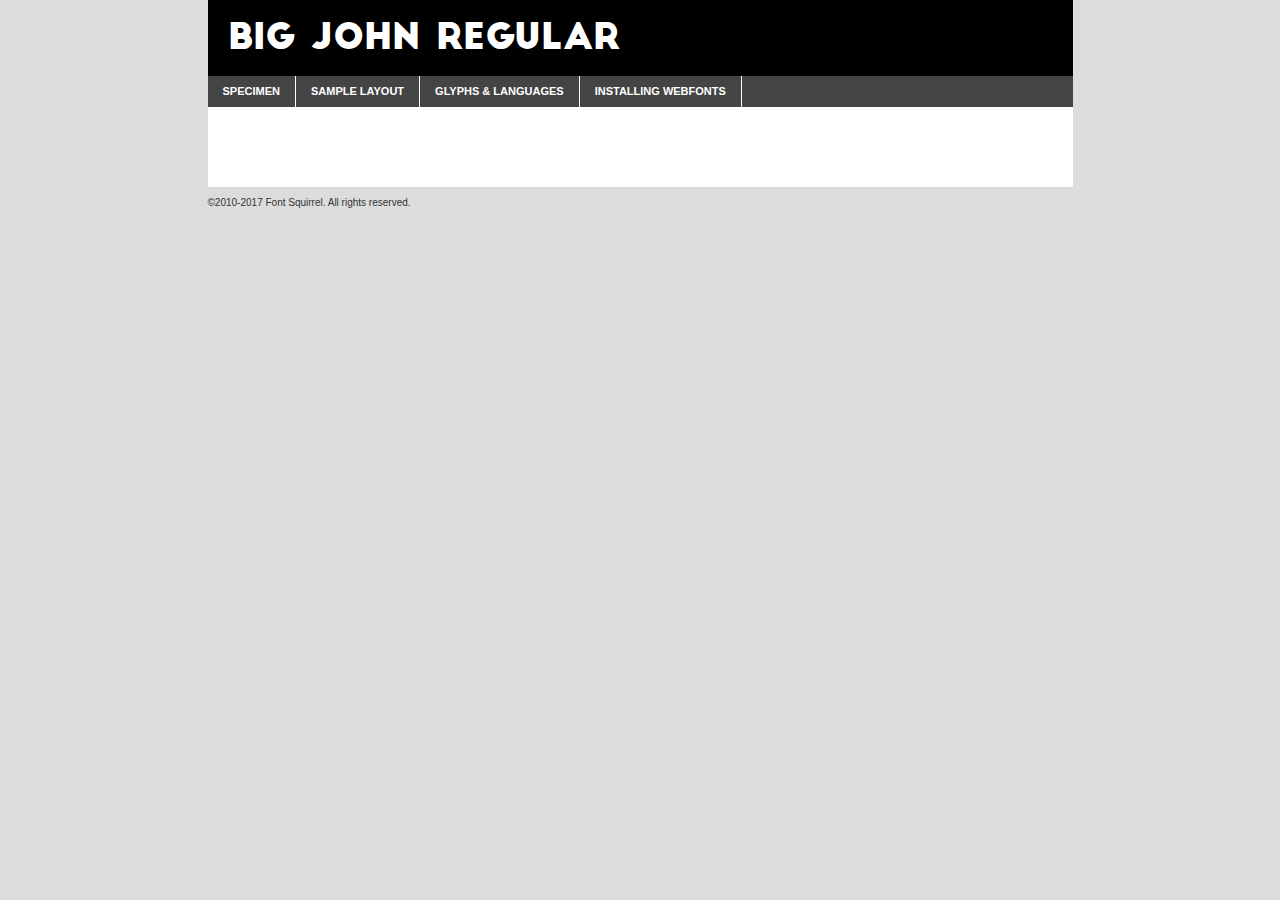
<file: big_john-demo.html>
<!DOCTYPE html PUBLIC "-//W3C//DTD XHTML 1.0 Transitional//EN"
	"http://www.w3.org/TR/xhtml1/DTD/xhtml1-transitional.dtd">

<html xmlns="http://www.w3.org/1999/xhtml" xml:lang="en" lang="en">
<head>
	<meta http-equiv="Content-Type" content="text/html; charset=utf-8" />
	<script src="http://ajax.googleapis.com/ajax/libs/jquery/1.7.2/jquery.min.js" type="text/javascript" charset="utf-8"></script>
	<script type="text/javascript">
	(function($){$.fn.easyTabs=function(option){var param=jQuery.extend({fadeSpeed:"fast",defaultContent:1,activeClass:'active'},option);$(this).each(function(){var thisId="#"+this.id;if(param.defaultContent==''){param.defaultContent=1;}
	if(typeof param.defaultContent=="number")
	{var defaultTab=$(thisId+" .tabs li:eq("+(param.defaultContent-1)+") a").attr('href').substr(1);}else{var defaultTab=param.defaultContent;}
	$(thisId+" .tabs li a").each(function(){var tabToHide=$(this).attr('href').substr(1);$("#"+tabToHide).addClass('easytabs-tab-content');});hideAll();changeContent(defaultTab);function hideAll(){$(thisId+" .easytabs-tab-content").hide();}
	function changeContent(tabId){hideAll();$(thisId+" .tabs li").removeClass(param.activeClass);$(thisId+" .tabs li a[href=#"+tabId+"]").closest('li').addClass(param.activeClass);if(param.fadeSpeed!="none")
	{$(thisId+" #"+tabId).fadeIn(param.fadeSpeed);}else{$(thisId+" #"+tabId).show();}}
	$(thisId+" .tabs li").click(function(){var tabId=$(this).find('a').attr('href').substr(1);changeContent(tabId);return false;});});}})(jQuery);
	</script>
	<link rel="stylesheet" href="specimen_files/specimen_stylesheet.css" type="text/css" charset="utf-8" />
	<link rel="stylesheet" href="stylesheet.css" type="text/css" charset="utf-8" />

	<style type="text/css">
					body{
				font-family: 'big_johnregular';
							}
		</style>

	<title>Big John Regular Specimen</title>
	
	
	<script type="text/javascript" charset="utf-8">
		$(document).ready(function() {
			$('#container').easyTabs({defaultContent:1});
		});
	</script>
</head>

<body>
<div id="container">
	<div id="header">
		Big John Regular	</div>
	<ul class="tabs">
		<li><a href="#specimen">Specimen</a></li>
		<li><a href="#layout">Sample Layout</a></li>
				<li><a href="#glyphs">Glyphs &amp; Languages</a></li>
		<li><a href="#installing">Installing Webfonts</a></li>
		
	</ul>
	
	<div id="main_content">

		
			<div id="specimen">
		
				<div class="section">
					<div class="grid12 firstcol">
						<div class="huge">AaBb</div>
					</div>
				</div>
		
				<div class="section">
					<div class="glyph_range">A&#x200B;B&#x200b;C&#x200b;D&#x200b;E&#x200b;F&#x200b;G&#x200b;H&#x200b;I&#x200b;J&#x200b;K&#x200b;L&#x200b;M&#x200b;N&#x200b;O&#x200b;P&#x200b;Q&#x200b;R&#x200b;S&#x200b;T&#x200b;U&#x200b;V&#x200b;W&#x200b;X&#x200b;Y&#x200b;Z&#x200b;a&#x200b;b&#x200b;c&#x200b;d&#x200b;e&#x200b;f&#x200b;g&#x200b;h&#x200b;i&#x200b;j&#x200b;k&#x200b;l&#x200b;m&#x200b;n&#x200b;o&#x200b;p&#x200b;q&#x200b;r&#x200b;s&#x200b;t&#x200b;u&#x200b;v&#x200b;w&#x200b;x&#x200b;y&#x200b;z&#x200b;1&#x200b;2&#x200b;3&#x200b;4&#x200b;5&#x200b;6&#x200b;7&#x200b;8&#x200b;9&#x200b;0&#x200b;&amp;&#x200b;.&#x200b;,&#x200b;?&#x200b;!&#x200b;&#64;&#x200b;(&#x200b;)&#x200b;#&#x200b;$&#x200b;%&#x200b;*&#x200b;+&#x200b;-&#x200b;=&#x200b;:&#x200b;;</div>
				</div>
				<div class="section">
					<div class="grid12 firstcol">
						<table class="sample_table">
							<tr><td>10</td><td class="size10">abcdefghijklmnopqrstuvwxyzABCDEFGHIJKLMNOPQRSTUVWXYZ0123456789abcdefghijklmnopqrstuvwxyzABCDEFGHIJKLMNOPQRSTUVWXYZ0123456789abcdefghijklmnopqrstuvwxyzABCDEFGHIJKLMNOPQRSTUVWXYZ</td></tr>
							<tr><td>11</td><td class="size11">abcdefghijklmnopqrstuvwxyzABCDEFGHIJKLMNOPQRSTUVWXYZ0123456789abcdefghijklmnopqrstuvwxyzABCDEFGHIJKLMNOPQRSTUVWXYZ0123456789abcdefghijklmnopqrstuvwxyzABCDEFGHIJKLMNOPQRSTUVWXYZ</td></tr>
							<tr><td>12</td><td class="size12">abcdefghijklmnopqrstuvwxyzABCDEFGHIJKLMNOPQRSTUVWXYZ0123456789abcdefghijklmnopqrstuvwxyzABCDEFGHIJKLMNOPQRSTUVWXYZ0123456789abcdefghijklmnopqrstuvwxyzABCDEFGHIJKLMNOPQRSTUVWXYZ</td></tr>
							<tr><td>13</td><td class="size13">abcdefghijklmnopqrstuvwxyzABCDEFGHIJKLMNOPQRSTUVWXYZ0123456789abcdefghijklmnopqrstuvwxyzABCDEFGHIJKLMNOPQRSTUVWXYZ0123456789abcdefghijklmnopqrstuvwxyzABCDEFGHIJKLMNOPQRSTUVWXYZ</td></tr>
							<tr><td>14</td><td class="size14">abcdefghijklmnopqrstuvwxyzABCDEFGHIJKLMNOPQRSTUVWXYZ0123456789abcdefghijklmnopqrstuvwxyzABCDEFGHIJKLMNOPQRSTUVWXYZ0123456789abcdefghijklmnopqrstuvwxyzABCDEFGHIJKLMNOPQRSTUVWXYZ</td></tr>
							<tr><td>16</td><td class="size16">abcdefghijklmnopqrstuvwxyzABCDEFGHIJKLMNOPQRSTUVWXYZ0123456789abcdefghijklmnopqrstuvwxyzABCDEFGHIJKLMNOPQRSTUVWXYZ</td></tr>
							<tr><td>18</td><td class="size18">abcdefghijklmnopqrstuvwxyzABCDEFGHIJKLMNOPQRSTUVWXYZ0123456789abcdefghijklmnopqrstuvwxyzABCDEFGHIJKLMNOPQRSTUVWXYZ</td></tr>
							<tr><td>20</td><td class="size20">abcdefghijklmnopqrstuvwxyzABCDEFGHIJKLMNOPQRSTUVWXYZ0123456789abcdefghijklmnopqrstuvwxyzABCDEFGHIJKLMNOPQRSTUVWXYZ</td></tr>
							<tr><td>24</td><td class="size24">abcdefghijklmnopqrstuvwxyzABCDEFGHIJKLMNOPQRSTUVWXYZ0123456789abcdefghijklmnopqrstuvwxyzABCDEFGHIJKLMNOPQRSTUVWXYZ</td></tr>
							<tr><td>30</td><td class="size30">abcdefghijklmnopqrstuvwxyzABCDEFGHIJKLMNOPQRSTUVWXYZ0123456789abcdefghijklmnopqrstuvwxyzABCDEFGHIJKLMNOPQRSTUVWXYZ</td></tr>
							<tr><td>36</td><td class="size36">abcdefghijklmnopqrstuvwxyzABCDEFGHIJKLMNOPQRSTUVWXYZ0123456789abcdefghijklmnopqrstuvwxyzABCDEFGHIJKLMNOPQRSTUVWXYZ</td></tr>
							<tr><td>48</td><td class="size48">abcdefghijklmnopqrstuvwxyzABCDEFGHIJKLMNOPQRSTUVWXYZ0123456789abcdefghijklmnopqrstuvwxyzABCDEFGHIJKLMNOPQRSTUVWXYZ</td></tr>
							<tr><td>60</td><td class="size60">abcdefghijklmnopqrstuvwxyzABCDEFGHIJKLMNOPQRSTUVWXYZ0123456789abcdefghijklmnopqrstuvwxyzABCDEFGHIJKLMNOPQRSTUVWXYZ</td></tr>
							<tr><td>72</td><td class="size72">abcdefghijklmnopqrstuvwxyzABCDEFGHIJKLMNOPQRSTUVWXYZ0123456789abcdefghijklmnopqrstuvwxyzABCDEFGHIJKLMNOPQRSTUVWXYZ</td></tr>
							<tr><td>90</td><td class="size90">abcdefghijklmnopqrstuvwxyzABCDEFGHIJKLMNOPQRSTUVWXYZ0123456789abcdefghijklmnopqrstuvwxyzABCDEFGHIJKLMNOPQRSTUVWXYZ</td></tr>
						</table>
				
					</div>
			
				</div>
		
		
		
								<div class="section" id="bodycomparison">


										<div id="xheight">
				<div class="fontbody">&#x25FC;&#x25FC;&#x25FC;&#x25FC;&#x25FC;&#x25FC;&#x25FC;&#x25FC;&#x25FC;&#x25FC;&#x25FC;&#x25FC;&#x25FC;&#x25FC;&#x25FC;&#x25FC;&#x25FC;&#x25FC;&#x25FC;&#x25FC;&#x25FC;&#x25FC;&#x25FC;&#x25FC;&#x25FC;&#x25FC;&#x25FC;&#x25FC;&#x25FC;&#x25FC;&#x25FC;&#x25FC;&#x25FC;&#x25FC;&#x25FC;&#x25FC;&#x25FC;&#x25FC;&#x25FC;&#x25FC;&#x25FC;&#x25FC;&#x25FC;&#x25FC;&#x25FC;&#x25FC;&#x25FC;&#x25FC;&#x25FC;&#x25FC;&#x25FC;&#x25FC;&#x25FC;&#x25FC;&#x25FC;&#x25FC;&#x25FC;&#x25FC;&#x25FC;&#x25FC;&#x25FC;&#x25FC;&#x25FC;&#x25FC;&#x25FC;&#x25FC;&#x25FC;&#x25FC;&#x25FC;&#x25FC;&#x25FC;&#x25FC;&#x25FC;&#x25FC;&#x25FC;&#x25FC;&#x25FC;&#x25FC;&#x25FC;&#x25FC;&#x25FC;&#x25FC;&#x25FC;&#x25FC;&#x25FC;&#x25FC;&#x25FC;&#x25FC;&#x25FC;&#x25FC;&#x25FC;&#x25FC;&#x25FC;&#x25FC;&#x25FC;&#x25FC;&#x25FC;&#x25FC;&#x25FC;body</div><div class="arialbody">body</div><div class="verdanabody">body</div><div class="georgiabody">body</div></div>
										<div class="fontbody" style="z-index:1">
											body<span>Big John Regular</span>
										</div>
										<div class="arialbody" style="z-index:1">
											body<span>Arial</span>
										</div>
										<div class="verdanabody" style="z-index:1">
											body<span>Verdana</span>
										</div>
										<div class="georgiabody" style="z-index:1">
											body<span>Georgia</span>
										</div>



								</div>
		
		
				<div class="section psample psample_row1" id="">
					
					<div class="grid2 firstcol">
						<p class="size10"><span>10.</span>Aenean lacinia bibendum nulla sed consectetur. Fusce dapibus, tellus ac cursus commodo, tortor mauris condimentum nibh, ut fermentum massa justo sit amet risus. Nullam id dolor id nibh ultricies vehicula ut id elit. Cum sociis natoque penatibus et magnis dis parturient montes, nascetur ridiculus mus. Nulla vitae elit libero, a pharetra augue.</p>
			
					</div>
					<div class="grid3">
						<p class="size11"><span>11.</span>Aenean lacinia bibendum nulla sed consectetur. Fusce dapibus, tellus ac cursus commodo, tortor mauris condimentum nibh, ut fermentum massa justo sit amet risus. Nullam id dolor id nibh ultricies vehicula ut id elit. Cum sociis natoque penatibus et magnis dis parturient montes, nascetur ridiculus mus. Nulla vitae elit libero, a pharetra augue.</p>
			
					</div>
					<div class="grid3">
						<p class="size12"><span>12.</span>Aenean lacinia bibendum nulla sed consectetur. Fusce dapibus, tellus ac cursus commodo, tortor mauris condimentum nibh, ut fermentum massa justo sit amet risus. Nullam id dolor id nibh ultricies vehicula ut id elit. Cum sociis natoque penatibus et magnis dis parturient montes, nascetur ridiculus mus. Nulla vitae elit libero, a pharetra augue.</p>
			
					</div>
					<div class="grid4">
						<p class="size13"><span>13.</span>Aenean lacinia bibendum nulla sed consectetur. Fusce dapibus, tellus ac cursus commodo, tortor mauris condimentum nibh, ut fermentum massa justo sit amet risus. Nullam id dolor id nibh ultricies vehicula ut id elit. Cum sociis natoque penatibus et magnis dis parturient montes, nascetur ridiculus mus. Nulla vitae elit libero, a pharetra augue.</p>
			
					</div>
					<div class="white_blend"></div>
					
				</div>
				<div class="section psample psample_row2" id="">
					<div class="grid3 firstcol">
						<p class="size14"><span>14.</span>Aenean lacinia bibendum nulla sed consectetur. Fusce dapibus, tellus ac cursus commodo, tortor mauris condimentum nibh, ut fermentum massa justo sit amet risus. Nullam id dolor id nibh ultricies vehicula ut id elit. Cum sociis natoque penatibus et magnis dis parturient montes, nascetur ridiculus mus. Nulla vitae elit libero, a pharetra augue.</p>
			
					</div>
					<div class="grid4">
						<p class="size16"><span>16.</span>Aenean lacinia bibendum nulla sed consectetur. Fusce dapibus, tellus ac cursus commodo, tortor mauris condimentum nibh, ut fermentum massa justo sit amet risus. Nullam id dolor id nibh ultricies vehicula ut id elit. Cum sociis natoque penatibus et magnis dis parturient montes, nascetur ridiculus mus. Nulla vitae elit libero, a pharetra augue.</p>
			
					</div>
					<div class="grid5">
						<p class="size18"><span>18.</span>Aenean lacinia bibendum nulla sed consectetur. Fusce dapibus, tellus ac cursus commodo, tortor mauris condimentum nibh, ut fermentum massa justo sit amet risus. Nullam id dolor id nibh ultricies vehicula ut id elit. Cum sociis natoque penatibus et magnis dis parturient montes, nascetur ridiculus mus. Nulla vitae elit libero, a pharetra augue.</p>
			
					</div>

					<div class="white_blend"></div>

				</div>
				
				<div class="section psample psample_row3" id="">
					<div class="grid5 firstcol">
						<p class="size20"><span>20.</span>Aenean lacinia bibendum nulla sed consectetur. Fusce dapibus, tellus ac cursus commodo, tortor mauris condimentum nibh, ut fermentum massa justo sit amet risus. Nullam id dolor id nibh ultricies vehicula ut id elit. Cum sociis natoque penatibus et magnis dis parturient montes, nascetur ridiculus mus. Nulla vitae elit libero, a pharetra augue.</p>
					</div>
					<div class="grid7">
						<p class="size24"><span>24.</span>Aenean lacinia bibendum nulla sed consectetur. Fusce dapibus, tellus ac cursus commodo, tortor mauris condimentum nibh, ut fermentum massa justo sit amet risus. Nullam id dolor id nibh ultricies vehicula ut id elit. Cum sociis natoque penatibus et magnis dis parturient montes, nascetur ridiculus mus. Nulla vitae elit libero, a pharetra augue.</p>
					</div>
					
					<div class="white_blend"></div>
					
				</div>
				
				<div class="section psample psample_row4" id="">
					<div class="grid12 firstcol">
						<p class="size30"><span>30.</span>Aenean lacinia bibendum nulla sed consectetur. Fusce dapibus, tellus ac cursus commodo, tortor mauris condimentum nibh, ut fermentum massa justo sit amet risus. Nullam id dolor id nibh ultricies vehicula ut id elit. Cum sociis natoque penatibus et magnis dis parturient montes, nascetur ridiculus mus. Nulla vitae elit libero, a pharetra augue.</p>
					</div>
					<div class="white_blend"></div>
					
				</div>
				
				
				
				<div class="section psample psample_row1 fullreverse">
					<div class="grid2 firstcol">
						<p class="size10"><span>10.</span>Aenean lacinia bibendum nulla sed consectetur. Fusce dapibus, tellus ac cursus commodo, tortor mauris condimentum nibh, ut fermentum massa justo sit amet risus. Nullam id dolor id nibh ultricies vehicula ut id elit. Cum sociis natoque penatibus et magnis dis parturient montes, nascetur ridiculus mus. Nulla vitae elit libero, a pharetra augue.</p>
			
					</div>
					<div class="grid3">
						<p class="size11"><span>11.</span>Aenean lacinia bibendum nulla sed consectetur. Fusce dapibus, tellus ac cursus commodo, tortor mauris condimentum nibh, ut fermentum massa justo sit amet risus. Nullam id dolor id nibh ultricies vehicula ut id elit. Cum sociis natoque penatibus et magnis dis parturient montes, nascetur ridiculus mus. Nulla vitae elit libero, a pharetra augue.</p>
			
					</div>
					<div class="grid3">
						<p class="size12"><span>12.</span>Aenean lacinia bibendum nulla sed consectetur. Fusce dapibus, tellus ac cursus commodo, tortor mauris condimentum nibh, ut fermentum massa justo sit amet risus. Nullam id dolor id nibh ultricies vehicula ut id elit. Cum sociis natoque penatibus et magnis dis parturient montes, nascetur ridiculus mus. Nulla vitae elit libero, a pharetra augue.</p>
			
					</div>
					<div class="grid4">
						<p class="size13"><span>13.</span>Aenean lacinia bibendum nulla sed consectetur. Fusce dapibus, tellus ac cursus commodo, tortor mauris condimentum nibh, ut fermentum massa justo sit amet risus. Nullam id dolor id nibh ultricies vehicula ut id elit. Cum sociis natoque penatibus et magnis dis parturient montes, nascetur ridiculus mus. Nulla vitae elit libero, a pharetra augue.</p>
			
					</div>
					<div class="black_blend"></div>
					
				</div>
				
				<div class="section psample psample_row2 fullreverse">
					<div class="grid3 firstcol">
						<p class="size14"><span>14.</span>Aenean lacinia bibendum nulla sed consectetur. Fusce dapibus, tellus ac cursus commodo, tortor mauris condimentum nibh, ut fermentum massa justo sit amet risus. Nullam id dolor id nibh ultricies vehicula ut id elit. Cum sociis natoque penatibus et magnis dis parturient montes, nascetur ridiculus mus. Nulla vitae elit libero, a pharetra augue.</p>
			
					</div>
					<div class="grid4">
						<p class="size16"><span>16.</span>Aenean lacinia bibendum nulla sed consectetur. Fusce dapibus, tellus ac cursus commodo, tortor mauris condimentum nibh, ut fermentum massa justo sit amet risus. Nullam id dolor id nibh ultricies vehicula ut id elit. Cum sociis natoque penatibus et magnis dis parturient montes, nascetur ridiculus mus. Nulla vitae elit libero, a pharetra augue.</p>
			
					</div>
					<div class="grid5">
						<p class="size18"><span>18.</span>Aenean lacinia bibendum nulla sed consectetur. Fusce dapibus, tellus ac cursus commodo, tortor mauris condimentum nibh, ut fermentum massa justo sit amet risus. Nullam id dolor id nibh ultricies vehicula ut id elit. Cum sociis natoque penatibus et magnis dis parturient montes, nascetur ridiculus mus. Nulla vitae elit libero, a pharetra augue.</p>
			
					</div>
					<div class="black_blend"></div>

				</div>
				
				<div class="section psample fullreverse psample_row3" id="">
					<div class="grid5 firstcol">
						<p class="size20"><span>20.</span>Aenean lacinia bibendum nulla sed consectetur. Fusce dapibus, tellus ac cursus commodo, tortor mauris condimentum nibh, ut fermentum massa justo sit amet risus. Nullam id dolor id nibh ultricies vehicula ut id elit. Cum sociis natoque penatibus et magnis dis parturient montes, nascetur ridiculus mus. Nulla vitae elit libero, a pharetra augue.</p>
					</div>
					<div class="grid7">
						<p class="size24"><span>24.</span>Aenean lacinia bibendum nulla sed consectetur. Fusce dapibus, tellus ac cursus commodo, tortor mauris condimentum nibh, ut fermentum massa justo sit amet risus. Nullam id dolor id nibh ultricies vehicula ut id elit. Cum sociis natoque penatibus et magnis dis parturient montes, nascetur ridiculus mus. Nulla vitae elit libero, a pharetra augue.</p>
					</div>
					
					<div class="black_blend"></div>
					
				</div>
				
				<div class="section psample fullreverse psample_row4" id="" style="border-bottom: 20px #000 solid;">
					<div class="grid12 firstcol">
						<p class="size30"><span>30.</span>Aenean lacinia bibendum nulla sed consectetur. Fusce dapibus, tellus ac cursus commodo, tortor mauris condimentum nibh, ut fermentum massa justo sit amet risus. Nullam id dolor id nibh ultricies vehicula ut id elit. Cum sociis natoque penatibus et magnis dis parturient montes, nascetur ridiculus mus. Nulla vitae elit libero, a pharetra augue.</p>
					</div>
					<div class="black_blend"></div>
					
				</div>
				
				
				
				
			</div>
			
			<div id="layout">
				
				<div class="section">
					
					<div class="grid12 firstcol">
						<h1>Lorem Ipsum Dolor</h1>
						<h2>Etiam porta sem malesuada magna mollis euismod</h2>
						
						<p class="byline">By <a href="#link">Aenean Lacinia</a></p>
					</div>
				</div>
				<div class="section">
					<div class="grid8 firstcol">
						<p class="large">Donec sed odio dui. Morbi leo risus, porta ac consectetur ac, vestibulum at eros. Fusce dapibus, tellus ac cursus commodo, tortor mauris condimentum nibh, ut fermentum massa justo sit amet risus. </p>

						
						<h3>Pellentesque ornare sem</h3>

						<p>Maecenas sed diam eget risus varius blandit sit amet non magna. Maecenas faucibus mollis interdum. Donec ullamcorper nulla non metus auctor fringilla. Nullam id dolor id nibh ultricies vehicula ut id elit. Nullam id dolor id nibh ultricies vehicula ut id elit. </p>

						<p>Aenean eu leo quam. Pellentesque ornare sem lacinia quam venenatis vestibulum. Lorem ipsum dolor sit amet, consectetur adipiscing elit. Cum sociis natoque penatibus et magnis dis parturient montes, nascetur ridiculus mus. </p>

						<p>Nulla vitae elit libero, a pharetra augue. Praesent commodo cursus magna, vel scelerisque nisl consectetur et. Aenean lacinia bibendum nulla sed consectetur. </p>

						<p>Nullam quis risus eget urna mollis ornare vel eu leo. Nullam quis risus eget urna mollis ornare vel eu leo. Maecenas sed diam eget risus varius blandit sit amet non magna. Donec ullamcorper nulla non metus auctor fringilla. </p>

						<h3>Cras mattis consectetur</h3>

						<p>Aenean eu leo quam. Pellentesque ornare sem lacinia quam venenatis vestibulum. Aenean lacinia bibendum nulla sed consectetur. Integer posuere erat a ante venenatis dapibus posuere velit aliquet. Cras mattis consectetur purus sit amet fermentum. </p>

						<p>Nullam id dolor id nibh ultricies vehicula ut id elit. Nullam quis risus eget urna mollis ornare vel eu leo. Cras mattis consectetur purus sit amet fermentum.</p>
					</div>
					
					<div class="grid4 sidebar">
						
						<div class="box reverse">
							<p class="last">Nullam quis risus eget urna mollis ornare vel eu leo. Donec ullamcorper nulla non metus auctor fringilla. Cras mattis consectetur purus sit amet fermentum. Sed posuere consectetur est at lobortis. Lorem ipsum dolor sit amet, consectetur adipiscing elit. </p>
						</div>
						
						<p class="caption">Maecenas sed diam eget risus varius.</p>

						<p>Vestibulum id ligula porta felis euismod semper. Integer posuere erat a ante venenatis dapibus posuere velit aliquet. Vestibulum id ligula porta felis euismod semper. Sed posuere consectetur est at lobortis. Maecenas sed diam eget risus varius blandit sit amet non magna. Fusce dapibus, tellus ac cursus commodo, tortor mauris condimentum nibh, ut fermentum massa justo sit amet risus. </p>

					

						<p>Duis mollis, est non commodo luctus, nisi erat porttitor ligula, eget lacinia odio sem nec elit. Aenean lacinia bibendum nulla sed consectetur. Vivamus sagittis lacus vel augue laoreet rutrum faucibus dolor auctor. Aenean lacinia bibendum nulla sed consectetur. Nullam quis risus eget urna mollis ornare vel eu leo. </p>

						<p>Praesent commodo cursus magna, vel scelerisque nisl consectetur et. Donec ullamcorper nulla non metus auctor fringilla. Maecenas faucibus mollis interdum. Fusce dapibus, tellus ac cursus commodo, tortor mauris condimentum nibh, ut fermentum massa justo sit amet risus. </p>

					</div>
				</div>
				
			</div>


			



		<div id="glyphs">
			<div class="section">
				<div class="grid12 firstcol">
			
				<h1>Language Support</h1>
				<p>The subset of Big John Regular in this kit supports the following languages:<br />
			
					English, Arrernte, Bislama, Cebuano, Fijian, Gilbertese, Hmong, Ibanag, Iloko_ilokano, Interglossa_glosa, Interlingua, Lojban, Norfolk_pitcairnese, Oromo, Rotokas, Seychelles_creole, Shona, Somali, Southern_ndebele, Swahili, Swati_swazi, Tok_pisin, Warlpiri, Xhosa, Zulu, Latinbasic, Demo				</p>
				<h1>Glyph Chart</h1>
				<p>The subset of Big John Regular in this kit includes all the glyphs listed below. Unicode entities are included above each glyph to help you insert individual characters into your layout.</p>
				<div id="glyph_chart">
			
																				 <div><p>&amp;#32;</p>&#32;</div>
																				 <div><p>&amp;#33;</p>&#33;</div>
																				 <div><p>&amp;#36;</p>&#36;</div>
																				 <div><p>&amp;#37;</p>&#37;</div>
																				 <div><p>&amp;#38;</p>&#38;</div>
																				 <div><p>&amp;#40;</p>&#40;</div>
																				 <div><p>&amp;#41;</p>&#41;</div>
																				 <div><p>&amp;#43;</p>&#43;</div>
																				 <div><p>&amp;#44;</p>&#44;</div>
																				 <div><p>&amp;#45;</p>&#45;</div>
																				 <div><p>&amp;#46;</p>&#46;</div>
																				 <div><p>&amp;#47;</p>&#47;</div>
																				 <div><p>&amp;#48;</p>&#48;</div>
																				 <div><p>&amp;#49;</p>&#49;</div>
																				 <div><p>&amp;#50;</p>&#50;</div>
																				 <div><p>&amp;#51;</p>&#51;</div>
																				 <div><p>&amp;#52;</p>&#52;</div>
																				 <div><p>&amp;#53;</p>&#53;</div>
																				 <div><p>&amp;#54;</p>&#54;</div>
																				 <div><p>&amp;#55;</p>&#55;</div>
																				 <div><p>&amp;#56;</p>&#56;</div>
																				 <div><p>&amp;#57;</p>&#57;</div>
																				 <div><p>&amp;#58;</p>&#58;</div>
																				 <div><p>&amp;#59;</p>&#59;</div>
																				 <div><p>&amp;#61;</p>&#61;</div>
																				 <div><p>&amp;#63;</p>&#63;</div>
																				 <div><p>&amp;#65;</p>&#65;</div>
																				 <div><p>&amp;#66;</p>&#66;</div>
																				 <div><p>&amp;#67;</p>&#67;</div>
																				 <div><p>&amp;#68;</p>&#68;</div>
																				 <div><p>&amp;#69;</p>&#69;</div>
																				 <div><p>&amp;#70;</p>&#70;</div>
																				 <div><p>&amp;#71;</p>&#71;</div>
																				 <div><p>&amp;#72;</p>&#72;</div>
																				 <div><p>&amp;#73;</p>&#73;</div>
																				 <div><p>&amp;#74;</p>&#74;</div>
																				 <div><p>&amp;#75;</p>&#75;</div>
																				 <div><p>&amp;#76;</p>&#76;</div>
																				 <div><p>&amp;#77;</p>&#77;</div>
																				 <div><p>&amp;#78;</p>&#78;</div>
																				 <div><p>&amp;#79;</p>&#79;</div>
																				 <div><p>&amp;#80;</p>&#80;</div>
																				 <div><p>&amp;#81;</p>&#81;</div>
																				 <div><p>&amp;#82;</p>&#82;</div>
																				 <div><p>&amp;#83;</p>&#83;</div>
																				 <div><p>&amp;#84;</p>&#84;</div>
																				 <div><p>&amp;#85;</p>&#85;</div>
																				 <div><p>&amp;#86;</p>&#86;</div>
																				 <div><p>&amp;#87;</p>&#87;</div>
																				 <div><p>&amp;#88;</p>&#88;</div>
																				 <div><p>&amp;#89;</p>&#89;</div>
																				 <div><p>&amp;#90;</p>&#90;</div>
																				 <div><p>&amp;#91;</p>&#91;</div>
																				 <div><p>&amp;#92;</p>&#92;</div>
																				 <div><p>&amp;#93;</p>&#93;</div>
																				 <div><p>&amp;#95;</p>&#95;</div>
																				 <div><p>&amp;#97;</p>&#97;</div>
																				 <div><p>&amp;#98;</p>&#98;</div>
																				 <div><p>&amp;#99;</p>&#99;</div>
																				 <div><p>&amp;#100;</p>&#100;</div>
																				 <div><p>&amp;#101;</p>&#101;</div>
																				 <div><p>&amp;#102;</p>&#102;</div>
																				 <div><p>&amp;#103;</p>&#103;</div>
																				 <div><p>&amp;#104;</p>&#104;</div>
																				 <div><p>&amp;#105;</p>&#105;</div>
																				 <div><p>&amp;#106;</p>&#106;</div>
																				 <div><p>&amp;#107;</p>&#107;</div>
																				 <div><p>&amp;#108;</p>&#108;</div>
																				 <div><p>&amp;#109;</p>&#109;</div>
																				 <div><p>&amp;#110;</p>&#110;</div>
																				 <div><p>&amp;#111;</p>&#111;</div>
																				 <div><p>&amp;#112;</p>&#112;</div>
																				 <div><p>&amp;#113;</p>&#113;</div>
																				 <div><p>&amp;#114;</p>&#114;</div>
																				 <div><p>&amp;#115;</p>&#115;</div>
																				 <div><p>&amp;#116;</p>&#116;</div>
																				 <div><p>&amp;#117;</p>&#117;</div>
																				 <div><p>&amp;#118;</p>&#118;</div>
																				 <div><p>&amp;#119;</p>&#119;</div>
																				 <div><p>&amp;#120;</p>&#120;</div>
																				 <div><p>&amp;#121;</p>&#121;</div>
																				 <div><p>&amp;#122;</p>&#122;</div>
																				 <div><p>&amp;#160;</p>&#160;</div>
																				 <div><p>&amp;#161;</p>&#161;</div>
																				 <div><p>&amp;#173;</p>&#173;</div>
																				 <div><p>&amp;#191;</p>&#191;</div>
																				 <div><p>&amp;#8192;</p>&#8192;</div>
																				 <div><p>&amp;#8193;</p>&#8193;</div>
																				 <div><p>&amp;#8194;</p>&#8194;</div>
																				 <div><p>&amp;#8195;</p>&#8195;</div>
																				 <div><p>&amp;#8196;</p>&#8196;</div>
																				 <div><p>&amp;#8197;</p>&#8197;</div>
																				 <div><p>&amp;#8198;</p>&#8198;</div>
																				 <div><p>&amp;#8199;</p>&#8199;</div>
																				 <div><p>&amp;#8200;</p>&#8200;</div>
																				 <div><p>&amp;#8201;</p>&#8201;</div>
																				 <div><p>&amp;#8202;</p>&#8202;</div>
																				 <div><p>&amp;#8208;</p>&#8208;</div>
																				 <div><p>&amp;#8209;</p>&#8209;</div>
																				 <div><p>&amp;#8210;</p>&#8210;</div>
																				 <div><p>&amp;#8211;</p>&#8211;</div>
																				 <div><p>&amp;#8212;</p>&#8212;</div>
																				 <div><p>&amp;#8216;</p>&#8216;</div>
																				 <div><p>&amp;#8217;</p>&#8217;</div>
																				 <div><p>&amp;#8220;</p>&#8220;</div>
																				 <div><p>&amp;#8221;</p>&#8221;</div>
																				 <div><p>&amp;#8239;</p>&#8239;</div>
																				 <div><p>&amp;#8287;</p>&#8287;</div>
																				 <div><p>&amp;#9724;</p>&#9724;</div>
																																																</div>	
				</div>
		
		
			</div>
		</div>
		
		
		<div id="specs">
			
		</div>
	
		<div id="installing">
			<div class="section">
				<div class="grid7 firstcol">
					<h1>Installing Webfonts</h1>
					
					<p>Webfonts are supported by all major browser platforms but not all in the same way. There are currently four different font formats that must be included in order to target all browsers. This includes TTF, WOFF, EOT and SVG.</p>
					
					<h2>1. Upload your webfonts</h2>
					<p>You must upload your webfont kit to your website. They should be in or near the same directory as your CSS files.</p>
					
					<h2>2. Include the webfont stylesheet</h2>
					<p>A special CSS @font-face declaration helps the various browsers select the appropriate font it needs without causing you a bunch of headaches. Learn more about this syntax by reading the <a href="https://www.fontspring.com/blog/further-hardening-of-the-bulletproof-syntax">Fontspring blog post</a> about it. The code for it is as follows:</p>


<code>
@font-face{ 
	font-family: 'MyWebFont';
	src: url('WebFont.eot');
	src: url('WebFont.eot?#iefix') format('embedded-opentype'),
	     url('WebFont.woff') format('woff'),
	     url('WebFont.ttf') format('truetype'),
	     url('WebFont.svg#webfont') format('svg');
}
</code>

	<p>We've already gone ahead and generated the code for you. All you have to do is link to the stylesheet in your HTML, like this:</p>
	<code>&lt;link rel=&quot;stylesheet&quot; href=&quot;stylesheet.css&quot; type=&quot;text/css&quot; charset=&quot;utf-8&quot; /&gt;</code>

					<h2>3. Modify your own stylesheet</h2>
					<p>To take advantage of your new fonts, you must tell your stylesheet to use them. Look at the original @font-face declaration above and find the property called "font-family." The name linked there will be what you use to reference the font. Prepend that webfont name to the font stack in the "font-family" property, inside the selector you want to change. For example:</p>
<code>p { font-family: 'WebFont', Arial, sans-serif; }</code>

<h2>4. Test</h2>
<p>Getting webfonts to work cross-browser <em>can</em> be tricky. Use the information in the sidebar to help you if you find that fonts aren't loading in a particular browser.</p>
				</div>
				
				<div class="grid5 sidebar">
					<div class="box">
						<h2>Troubleshooting<br />Font-Face Problems</h2>
						<p>Having trouble getting your webfonts to load in your new website? Here are some tips to sort out what might be the problem.</p>

						<h3>Fonts not showing in any browser</h3>

						<p>This sounds like you need to work on the plumbing. You either did not upload the fonts to the correct directory, or you did not link the fonts properly in the CSS. If you've confirmed that all this is correct and you still have a problem, take a look at your .htaccess file and see if requests are getting intercepted.</p>

						<h3>Fonts not loading in iPhone or iPad</h3>

						<p>The most common problem here is that you are serving the fonts from an IIS server. IIS refuses to serve files that have unknown MIME types. If that is the case, you must set the MIME type for SVG to "image/svg+xml" in the server settings. Follow these instructions from Microsoft if you need help.</p>

						<h3>Fonts not loading in Firefox</h3>

						<p>The primary reason for this failure? You are still using a version Firefox older than 3.5. So upgrade already! If that isn't it, then you are very likely serving fonts from a different domain. Firefox requires that all font assets be served from the same domain. Lastly it is possible that you need to add WOFF to your list of MIME types (if you are serving via IIS.)</p>

						<h3>Fonts not loading in IE</h3>

						<p>Are you looking at Internet Explorer on an actual Windows machine or are you cheating by using a service like Adobe BrowserLab? Many of these screenshot services do not render @font-face for IE. Best to test it on a real machine.</p>

						<h3>Fonts not loading in IE9</h3>

						<p>IE9, like Firefox, requires that fonts be served from the same domain as the website. Make sure that is the case.</p>
					</div>
				</div>
			</div>
			
		</div>
	
	</div>
	<div id="footer">
		<p>&copy;2010-2017 Font Squirrel. All rights reserved.</p>
	</div>
</div>
</body>
</html>
</file>
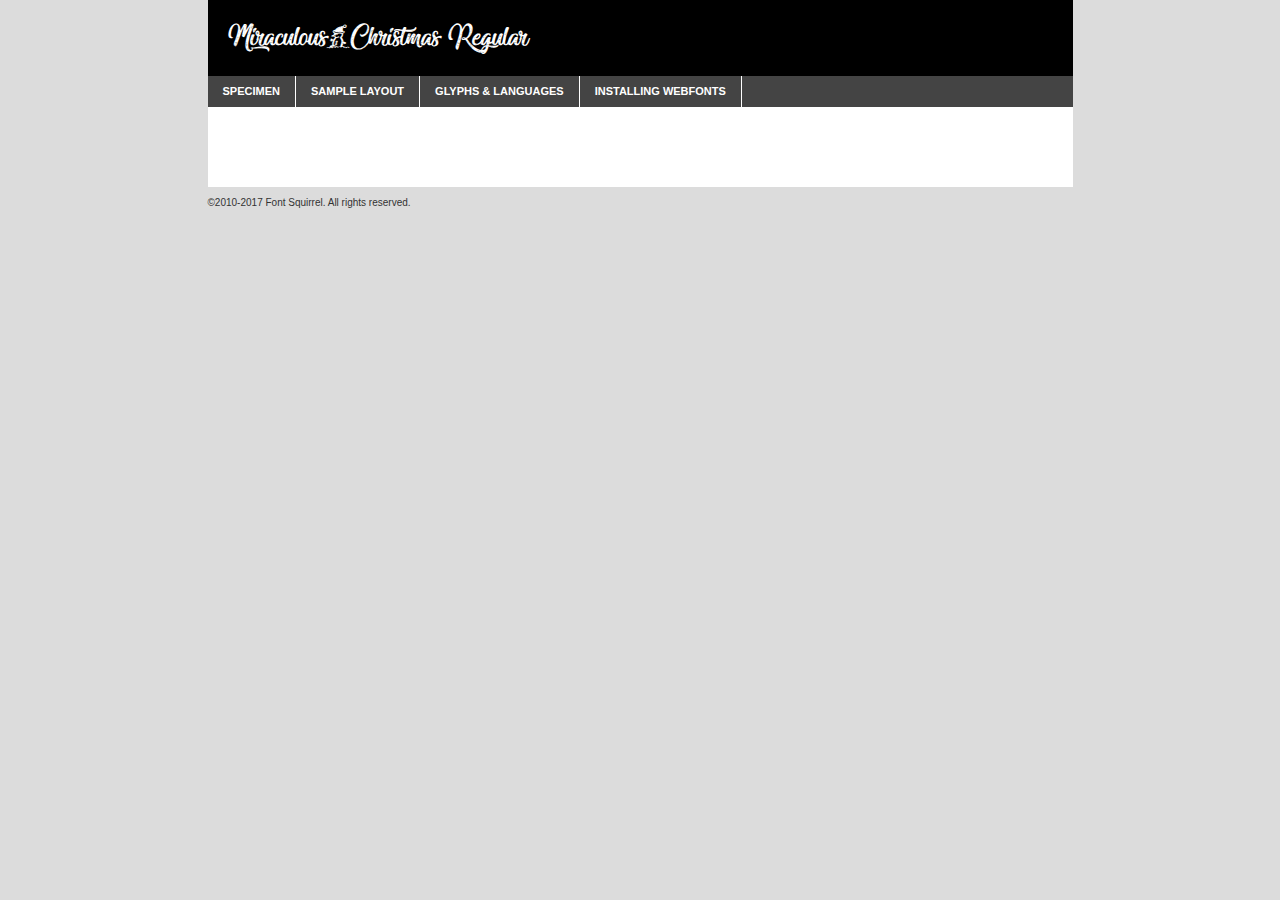
<file: miraculouschristmas-demo.html>
<!DOCTYPE html PUBLIC "-//W3C//DTD XHTML 1.0 Transitional//EN"
	"http://www.w3.org/TR/xhtml1/DTD/xhtml1-transitional.dtd">

<html xmlns="http://www.w3.org/1999/xhtml" xml:lang="en" lang="en">
<head>
	<meta http-equiv="Content-Type" content="text/html; charset=utf-8" />
	<script src="http://ajax.googleapis.com/ajax/libs/jquery/1.7.2/jquery.min.js" type="text/javascript" charset="utf-8"></script>
	<script type="text/javascript">
	(function($){$.fn.easyTabs=function(option){var param=jQuery.extend({fadeSpeed:"fast",defaultContent:1,activeClass:'active'},option);$(this).each(function(){var thisId="#"+this.id;if(param.defaultContent==''){param.defaultContent=1;}
	if(typeof param.defaultContent=="number")
	{var defaultTab=$(thisId+" .tabs li:eq("+(param.defaultContent-1)+") a").attr('href').substr(1);}else{var defaultTab=param.defaultContent;}
	$(thisId+" .tabs li a").each(function(){var tabToHide=$(this).attr('href').substr(1);$("#"+tabToHide).addClass('easytabs-tab-content');});hideAll();changeContent(defaultTab);function hideAll(){$(thisId+" .easytabs-tab-content").hide();}
	function changeContent(tabId){hideAll();$(thisId+" .tabs li").removeClass(param.activeClass);$(thisId+" .tabs li a[href=#"+tabId+"]").closest('li').addClass(param.activeClass);if(param.fadeSpeed!="none")
	{$(thisId+" #"+tabId).fadeIn(param.fadeSpeed);}else{$(thisId+" #"+tabId).show();}}
	$(thisId+" .tabs li").click(function(){var tabId=$(this).find('a').attr('href').substr(1);changeContent(tabId);return false;});});}})(jQuery);
	</script>
	<link rel="stylesheet" href="specimen_files/specimen_stylesheet.css" type="text/css" charset="utf-8" />
	<link rel="stylesheet" href="stylesheet.css" type="text/css" charset="utf-8" />

	<style type="text/css">
					body{
				font-family: 'miraculouschristmasregular';
							}
		</style>

	<title>Miraculous&Christmas Regular Specimen</title>
	
	
	<script type="text/javascript" charset="utf-8">
		$(document).ready(function() {
			$('#container').easyTabs({defaultContent:1});
		});
	</script>
</head>

<body>
<div id="container">
	<div id="header">
		Miraculous&Christmas Regular	</div>
	<ul class="tabs">
		<li><a href="#specimen">Specimen</a></li>
		<li><a href="#layout">Sample Layout</a></li>
				<li><a href="#glyphs">Glyphs &amp; Languages</a></li>
		<li><a href="#installing">Installing Webfonts</a></li>
		
	</ul>
	
	<div id="main_content">

		
			<div id="specimen">
		
				<div class="section">
					<div class="grid12 firstcol">
						<div class="huge">AaBb</div>
					</div>
				</div>
		
				<div class="section">
					<div class="glyph_range">A&#x200B;B&#x200b;C&#x200b;D&#x200b;E&#x200b;F&#x200b;G&#x200b;H&#x200b;I&#x200b;J&#x200b;K&#x200b;L&#x200b;M&#x200b;N&#x200b;O&#x200b;P&#x200b;Q&#x200b;R&#x200b;S&#x200b;T&#x200b;U&#x200b;V&#x200b;W&#x200b;X&#x200b;Y&#x200b;Z&#x200b;a&#x200b;b&#x200b;c&#x200b;d&#x200b;e&#x200b;f&#x200b;g&#x200b;h&#x200b;i&#x200b;j&#x200b;k&#x200b;l&#x200b;m&#x200b;n&#x200b;o&#x200b;p&#x200b;q&#x200b;r&#x200b;s&#x200b;t&#x200b;u&#x200b;v&#x200b;w&#x200b;x&#x200b;y&#x200b;z&#x200b;1&#x200b;2&#x200b;3&#x200b;4&#x200b;5&#x200b;6&#x200b;7&#x200b;8&#x200b;9&#x200b;0&#x200b;&amp;&#x200b;.&#x200b;,&#x200b;?&#x200b;!&#x200b;&#64;&#x200b;(&#x200b;)&#x200b;#&#x200b;$&#x200b;%&#x200b;*&#x200b;+&#x200b;-&#x200b;=&#x200b;:&#x200b;;</div>
				</div>
				<div class="section">
					<div class="grid12 firstcol">
						<table class="sample_table">
							<tr><td>10</td><td class="size10">abcdefghijklmnopqrstuvwxyzABCDEFGHIJKLMNOPQRSTUVWXYZ0123456789abcdefghijklmnopqrstuvwxyzABCDEFGHIJKLMNOPQRSTUVWXYZ0123456789abcdefghijklmnopqrstuvwxyzABCDEFGHIJKLMNOPQRSTUVWXYZ</td></tr>
							<tr><td>11</td><td class="size11">abcdefghijklmnopqrstuvwxyzABCDEFGHIJKLMNOPQRSTUVWXYZ0123456789abcdefghijklmnopqrstuvwxyzABCDEFGHIJKLMNOPQRSTUVWXYZ0123456789abcdefghijklmnopqrstuvwxyzABCDEFGHIJKLMNOPQRSTUVWXYZ</td></tr>
							<tr><td>12</td><td class="size12">abcdefghijklmnopqrstuvwxyzABCDEFGHIJKLMNOPQRSTUVWXYZ0123456789abcdefghijklmnopqrstuvwxyzABCDEFGHIJKLMNOPQRSTUVWXYZ0123456789abcdefghijklmnopqrstuvwxyzABCDEFGHIJKLMNOPQRSTUVWXYZ</td></tr>
							<tr><td>13</td><td class="size13">abcdefghijklmnopqrstuvwxyzABCDEFGHIJKLMNOPQRSTUVWXYZ0123456789abcdefghijklmnopqrstuvwxyzABCDEFGHIJKLMNOPQRSTUVWXYZ0123456789abcdefghijklmnopqrstuvwxyzABCDEFGHIJKLMNOPQRSTUVWXYZ</td></tr>
							<tr><td>14</td><td class="size14">abcdefghijklmnopqrstuvwxyzABCDEFGHIJKLMNOPQRSTUVWXYZ0123456789abcdefghijklmnopqrstuvwxyzABCDEFGHIJKLMNOPQRSTUVWXYZ0123456789abcdefghijklmnopqrstuvwxyzABCDEFGHIJKLMNOPQRSTUVWXYZ</td></tr>
							<tr><td>16</td><td class="size16">abcdefghijklmnopqrstuvwxyzABCDEFGHIJKLMNOPQRSTUVWXYZ0123456789abcdefghijklmnopqrstuvwxyzABCDEFGHIJKLMNOPQRSTUVWXYZ</td></tr>
							<tr><td>18</td><td class="size18">abcdefghijklmnopqrstuvwxyzABCDEFGHIJKLMNOPQRSTUVWXYZ0123456789abcdefghijklmnopqrstuvwxyzABCDEFGHIJKLMNOPQRSTUVWXYZ</td></tr>
							<tr><td>20</td><td class="size20">abcdefghijklmnopqrstuvwxyzABCDEFGHIJKLMNOPQRSTUVWXYZ0123456789abcdefghijklmnopqrstuvwxyzABCDEFGHIJKLMNOPQRSTUVWXYZ</td></tr>
							<tr><td>24</td><td class="size24">abcdefghijklmnopqrstuvwxyzABCDEFGHIJKLMNOPQRSTUVWXYZ0123456789abcdefghijklmnopqrstuvwxyzABCDEFGHIJKLMNOPQRSTUVWXYZ</td></tr>
							<tr><td>30</td><td class="size30">abcdefghijklmnopqrstuvwxyzABCDEFGHIJKLMNOPQRSTUVWXYZ0123456789abcdefghijklmnopqrstuvwxyzABCDEFGHIJKLMNOPQRSTUVWXYZ</td></tr>
							<tr><td>36</td><td class="size36">abcdefghijklmnopqrstuvwxyzABCDEFGHIJKLMNOPQRSTUVWXYZ0123456789abcdefghijklmnopqrstuvwxyzABCDEFGHIJKLMNOPQRSTUVWXYZ</td></tr>
							<tr><td>48</td><td class="size48">abcdefghijklmnopqrstuvwxyzABCDEFGHIJKLMNOPQRSTUVWXYZ0123456789abcdefghijklmnopqrstuvwxyzABCDEFGHIJKLMNOPQRSTUVWXYZ</td></tr>
							<tr><td>60</td><td class="size60">abcdefghijklmnopqrstuvwxyzABCDEFGHIJKLMNOPQRSTUVWXYZ0123456789abcdefghijklmnopqrstuvwxyzABCDEFGHIJKLMNOPQRSTUVWXYZ</td></tr>
							<tr><td>72</td><td class="size72">abcdefghijklmnopqrstuvwxyzABCDEFGHIJKLMNOPQRSTUVWXYZ0123456789abcdefghijklmnopqrstuvwxyzABCDEFGHIJKLMNOPQRSTUVWXYZ</td></tr>
							<tr><td>90</td><td class="size90">abcdefghijklmnopqrstuvwxyzABCDEFGHIJKLMNOPQRSTUVWXYZ0123456789abcdefghijklmnopqrstuvwxyzABCDEFGHIJKLMNOPQRSTUVWXYZ</td></tr>
						</table>
				
					</div>
			
				</div>
		
		
		
								<div class="section" id="bodycomparison">


										<div id="xheight">
				<div class="fontbody">&#x25FC;&#x25FC;&#x25FC;&#x25FC;&#x25FC;&#x25FC;&#x25FC;&#x25FC;&#x25FC;&#x25FC;&#x25FC;&#x25FC;&#x25FC;&#x25FC;&#x25FC;&#x25FC;&#x25FC;&#x25FC;&#x25FC;&#x25FC;&#x25FC;&#x25FC;&#x25FC;&#x25FC;&#x25FC;&#x25FC;&#x25FC;&#x25FC;&#x25FC;&#x25FC;&#x25FC;&#x25FC;&#x25FC;&#x25FC;&#x25FC;&#x25FC;&#x25FC;&#x25FC;&#x25FC;&#x25FC;&#x25FC;&#x25FC;&#x25FC;&#x25FC;&#x25FC;&#x25FC;&#x25FC;&#x25FC;&#x25FC;&#x25FC;&#x25FC;&#x25FC;&#x25FC;&#x25FC;&#x25FC;&#x25FC;&#x25FC;&#x25FC;&#x25FC;&#x25FC;&#x25FC;&#x25FC;&#x25FC;&#x25FC;&#x25FC;&#x25FC;&#x25FC;&#x25FC;&#x25FC;&#x25FC;&#x25FC;&#x25FC;&#x25FC;&#x25FC;&#x25FC;&#x25FC;&#x25FC;&#x25FC;&#x25FC;&#x25FC;&#x25FC;&#x25FC;&#x25FC;&#x25FC;&#x25FC;&#x25FC;&#x25FC;&#x25FC;&#x25FC;&#x25FC;&#x25FC;&#x25FC;&#x25FC;&#x25FC;&#x25FC;&#x25FC;&#x25FC;&#x25FC;&#x25FC;body</div><div class="arialbody">body</div><div class="verdanabody">body</div><div class="georgiabody">body</div></div>
										<div class="fontbody" style="z-index:1">
											body<span>Miraculous&Christmas Regular</span>
										</div>
										<div class="arialbody" style="z-index:1">
											body<span>Arial</span>
										</div>
										<div class="verdanabody" style="z-index:1">
											body<span>Verdana</span>
										</div>
										<div class="georgiabody" style="z-index:1">
											body<span>Georgia</span>
										</div>



								</div>
		
		
				<div class="section psample psample_row1" id="">
					
					<div class="grid2 firstcol">
						<p class="size10"><span>10.</span>Aenean lacinia bibendum nulla sed consectetur. Fusce dapibus, tellus ac cursus commodo, tortor mauris condimentum nibh, ut fermentum massa justo sit amet risus. Nullam id dolor id nibh ultricies vehicula ut id elit. Cum sociis natoque penatibus et magnis dis parturient montes, nascetur ridiculus mus. Nulla vitae elit libero, a pharetra augue.</p>
			
					</div>
					<div class="grid3">
						<p class="size11"><span>11.</span>Aenean lacinia bibendum nulla sed consectetur. Fusce dapibus, tellus ac cursus commodo, tortor mauris condimentum nibh, ut fermentum massa justo sit amet risus. Nullam id dolor id nibh ultricies vehicula ut id elit. Cum sociis natoque penatibus et magnis dis parturient montes, nascetur ridiculus mus. Nulla vitae elit libero, a pharetra augue.</p>
			
					</div>
					<div class="grid3">
						<p class="size12"><span>12.</span>Aenean lacinia bibendum nulla sed consectetur. Fusce dapibus, tellus ac cursus commodo, tortor mauris condimentum nibh, ut fermentum massa justo sit amet risus. Nullam id dolor id nibh ultricies vehicula ut id elit. Cum sociis natoque penatibus et magnis dis parturient montes, nascetur ridiculus mus. Nulla vitae elit libero, a pharetra augue.</p>
			
					</div>
					<div class="grid4">
						<p class="size13"><span>13.</span>Aenean lacinia bibendum nulla sed consectetur. Fusce dapibus, tellus ac cursus commodo, tortor mauris condimentum nibh, ut fermentum massa justo sit amet risus. Nullam id dolor id nibh ultricies vehicula ut id elit. Cum sociis natoque penatibus et magnis dis parturient montes, nascetur ridiculus mus. Nulla vitae elit libero, a pharetra augue.</p>
			
					</div>
					<div class="white_blend"></div>
					
				</div>
				<div class="section psample psample_row2" id="">
					<div class="grid3 firstcol">
						<p class="size14"><span>14.</span>Aenean lacinia bibendum nulla sed consectetur. Fusce dapibus, tellus ac cursus commodo, tortor mauris condimentum nibh, ut fermentum massa justo sit amet risus. Nullam id dolor id nibh ultricies vehicula ut id elit. Cum sociis natoque penatibus et magnis dis parturient montes, nascetur ridiculus mus. Nulla vitae elit libero, a pharetra augue.</p>
			
					</div>
					<div class="grid4">
						<p class="size16"><span>16.</span>Aenean lacinia bibendum nulla sed consectetur. Fusce dapibus, tellus ac cursus commodo, tortor mauris condimentum nibh, ut fermentum massa justo sit amet risus. Nullam id dolor id nibh ultricies vehicula ut id elit. Cum sociis natoque penatibus et magnis dis parturient montes, nascetur ridiculus mus. Nulla vitae elit libero, a pharetra augue.</p>
			
					</div>
					<div class="grid5">
						<p class="size18"><span>18.</span>Aenean lacinia bibendum nulla sed consectetur. Fusce dapibus, tellus ac cursus commodo, tortor mauris condimentum nibh, ut fermentum massa justo sit amet risus. Nullam id dolor id nibh ultricies vehicula ut id elit. Cum sociis natoque penatibus et magnis dis parturient montes, nascetur ridiculus mus. Nulla vitae elit libero, a pharetra augue.</p>
			
					</div>

					<div class="white_blend"></div>

				</div>
				
				<div class="section psample psample_row3" id="">
					<div class="grid5 firstcol">
						<p class="size20"><span>20.</span>Aenean lacinia bibendum nulla sed consectetur. Fusce dapibus, tellus ac cursus commodo, tortor mauris condimentum nibh, ut fermentum massa justo sit amet risus. Nullam id dolor id nibh ultricies vehicula ut id elit. Cum sociis natoque penatibus et magnis dis parturient montes, nascetur ridiculus mus. Nulla vitae elit libero, a pharetra augue.</p>
					</div>
					<div class="grid7">
						<p class="size24"><span>24.</span>Aenean lacinia bibendum nulla sed consectetur. Fusce dapibus, tellus ac cursus commodo, tortor mauris condimentum nibh, ut fermentum massa justo sit amet risus. Nullam id dolor id nibh ultricies vehicula ut id elit. Cum sociis natoque penatibus et magnis dis parturient montes, nascetur ridiculus mus. Nulla vitae elit libero, a pharetra augue.</p>
					</div>
					
					<div class="white_blend"></div>
					
				</div>
				
				<div class="section psample psample_row4" id="">
					<div class="grid12 firstcol">
						<p class="size30"><span>30.</span>Aenean lacinia bibendum nulla sed consectetur. Fusce dapibus, tellus ac cursus commodo, tortor mauris condimentum nibh, ut fermentum massa justo sit amet risus. Nullam id dolor id nibh ultricies vehicula ut id elit. Cum sociis natoque penatibus et magnis dis parturient montes, nascetur ridiculus mus. Nulla vitae elit libero, a pharetra augue.</p>
					</div>
					<div class="white_blend"></div>
					
				</div>
				
				
				
				<div class="section psample psample_row1 fullreverse">
					<div class="grid2 firstcol">
						<p class="size10"><span>10.</span>Aenean lacinia bibendum nulla sed consectetur. Fusce dapibus, tellus ac cursus commodo, tortor mauris condimentum nibh, ut fermentum massa justo sit amet risus. Nullam id dolor id nibh ultricies vehicula ut id elit. Cum sociis natoque penatibus et magnis dis parturient montes, nascetur ridiculus mus. Nulla vitae elit libero, a pharetra augue.</p>
			
					</div>
					<div class="grid3">
						<p class="size11"><span>11.</span>Aenean lacinia bibendum nulla sed consectetur. Fusce dapibus, tellus ac cursus commodo, tortor mauris condimentum nibh, ut fermentum massa justo sit amet risus. Nullam id dolor id nibh ultricies vehicula ut id elit. Cum sociis natoque penatibus et magnis dis parturient montes, nascetur ridiculus mus. Nulla vitae elit libero, a pharetra augue.</p>
			
					</div>
					<div class="grid3">
						<p class="size12"><span>12.</span>Aenean lacinia bibendum nulla sed consectetur. Fusce dapibus, tellus ac cursus commodo, tortor mauris condimentum nibh, ut fermentum massa justo sit amet risus. Nullam id dolor id nibh ultricies vehicula ut id elit. Cum sociis natoque penatibus et magnis dis parturient montes, nascetur ridiculus mus. Nulla vitae elit libero, a pharetra augue.</p>
			
					</div>
					<div class="grid4">
						<p class="size13"><span>13.</span>Aenean lacinia bibendum nulla sed consectetur. Fusce dapibus, tellus ac cursus commodo, tortor mauris condimentum nibh, ut fermentum massa justo sit amet risus. Nullam id dolor id nibh ultricies vehicula ut id elit. Cum sociis natoque penatibus et magnis dis parturient montes, nascetur ridiculus mus. Nulla vitae elit libero, a pharetra augue.</p>
			
					</div>
					<div class="black_blend"></div>
					
				</div>
				
				<div class="section psample psample_row2 fullreverse">
					<div class="grid3 firstcol">
						<p class="size14"><span>14.</span>Aenean lacinia bibendum nulla sed consectetur. Fusce dapibus, tellus ac cursus commodo, tortor mauris condimentum nibh, ut fermentum massa justo sit amet risus. Nullam id dolor id nibh ultricies vehicula ut id elit. Cum sociis natoque penatibus et magnis dis parturient montes, nascetur ridiculus mus. Nulla vitae elit libero, a pharetra augue.</p>
			
					</div>
					<div class="grid4">
						<p class="size16"><span>16.</span>Aenean lacinia bibendum nulla sed consectetur. Fusce dapibus, tellus ac cursus commodo, tortor mauris condimentum nibh, ut fermentum massa justo sit amet risus. Nullam id dolor id nibh ultricies vehicula ut id elit. Cum sociis natoque penatibus et magnis dis parturient montes, nascetur ridiculus mus. Nulla vitae elit libero, a pharetra augue.</p>
			
					</div>
					<div class="grid5">
						<p class="size18"><span>18.</span>Aenean lacinia bibendum nulla sed consectetur. Fusce dapibus, tellus ac cursus commodo, tortor mauris condimentum nibh, ut fermentum massa justo sit amet risus. Nullam id dolor id nibh ultricies vehicula ut id elit. Cum sociis natoque penatibus et magnis dis parturient montes, nascetur ridiculus mus. Nulla vitae elit libero, a pharetra augue.</p>
			
					</div>
					<div class="black_blend"></div>

				</div>
				
				<div class="section psample fullreverse psample_row3" id="">
					<div class="grid5 firstcol">
						<p class="size20"><span>20.</span>Aenean lacinia bibendum nulla sed consectetur. Fusce dapibus, tellus ac cursus commodo, tortor mauris condimentum nibh, ut fermentum massa justo sit amet risus. Nullam id dolor id nibh ultricies vehicula ut id elit. Cum sociis natoque penatibus et magnis dis parturient montes, nascetur ridiculus mus. Nulla vitae elit libero, a pharetra augue.</p>
					</div>
					<div class="grid7">
						<p class="size24"><span>24.</span>Aenean lacinia bibendum nulla sed consectetur. Fusce dapibus, tellus ac cursus commodo, tortor mauris condimentum nibh, ut fermentum massa justo sit amet risus. Nullam id dolor id nibh ultricies vehicula ut id elit. Cum sociis natoque penatibus et magnis dis parturient montes, nascetur ridiculus mus. Nulla vitae elit libero, a pharetra augue.</p>
					</div>
					
					<div class="black_blend"></div>
					
				</div>
				
				<div class="section psample fullreverse psample_row4" id="" style="border-bottom: 20px #000 solid;">
					<div class="grid12 firstcol">
						<p class="size30"><span>30.</span>Aenean lacinia bibendum nulla sed consectetur. Fusce dapibus, tellus ac cursus commodo, tortor mauris condimentum nibh, ut fermentum massa justo sit amet risus. Nullam id dolor id nibh ultricies vehicula ut id elit. Cum sociis natoque penatibus et magnis dis parturient montes, nascetur ridiculus mus. Nulla vitae elit libero, a pharetra augue.</p>
					</div>
					<div class="black_blend"></div>
					
				</div>
				
				
				
				
			</div>
			
			<div id="layout">
				
				<div class="section">
					
					<div class="grid12 firstcol">
						<h1>Lorem Ipsum Dolor</h1>
						<h2>Etiam porta sem malesuada magna mollis euismod</h2>
						
						<p class="byline">By <a href="#link">Aenean Lacinia</a></p>
					</div>
				</div>
				<div class="section">
					<div class="grid8 firstcol">
						<p class="large">Donec sed odio dui. Morbi leo risus, porta ac consectetur ac, vestibulum at eros. Fusce dapibus, tellus ac cursus commodo, tortor mauris condimentum nibh, ut fermentum massa justo sit amet risus. </p>

						
						<h3>Pellentesque ornare sem</h3>

						<p>Maecenas sed diam eget risus varius blandit sit amet non magna. Maecenas faucibus mollis interdum. Donec ullamcorper nulla non metus auctor fringilla. Nullam id dolor id nibh ultricies vehicula ut id elit. Nullam id dolor id nibh ultricies vehicula ut id elit. </p>

						<p>Aenean eu leo quam. Pellentesque ornare sem lacinia quam venenatis vestibulum. Lorem ipsum dolor sit amet, consectetur adipiscing elit. Cum sociis natoque penatibus et magnis dis parturient montes, nascetur ridiculus mus. </p>

						<p>Nulla vitae elit libero, a pharetra augue. Praesent commodo cursus magna, vel scelerisque nisl consectetur et. Aenean lacinia bibendum nulla sed consectetur. </p>

						<p>Nullam quis risus eget urna mollis ornare vel eu leo. Nullam quis risus eget urna mollis ornare vel eu leo. Maecenas sed diam eget risus varius blandit sit amet non magna. Donec ullamcorper nulla non metus auctor fringilla. </p>

						<h3>Cras mattis consectetur</h3>

						<p>Aenean eu leo quam. Pellentesque ornare sem lacinia quam venenatis vestibulum. Aenean lacinia bibendum nulla sed consectetur. Integer posuere erat a ante venenatis dapibus posuere velit aliquet. Cras mattis consectetur purus sit amet fermentum. </p>

						<p>Nullam id dolor id nibh ultricies vehicula ut id elit. Nullam quis risus eget urna mollis ornare vel eu leo. Cras mattis consectetur purus sit amet fermentum.</p>
					</div>
					
					<div class="grid4 sidebar">
						
						<div class="box reverse">
							<p class="last">Nullam quis risus eget urna mollis ornare vel eu leo. Donec ullamcorper nulla non metus auctor fringilla. Cras mattis consectetur purus sit amet fermentum. Sed posuere consectetur est at lobortis. Lorem ipsum dolor sit amet, consectetur adipiscing elit. </p>
						</div>
						
						<p class="caption">Maecenas sed diam eget risus varius.</p>

						<p>Vestibulum id ligula porta felis euismod semper. Integer posuere erat a ante venenatis dapibus posuere velit aliquet. Vestibulum id ligula porta felis euismod semper. Sed posuere consectetur est at lobortis. Maecenas sed diam eget risus varius blandit sit amet non magna. Fusce dapibus, tellus ac cursus commodo, tortor mauris condimentum nibh, ut fermentum massa justo sit amet risus. </p>

					

						<p>Duis mollis, est non commodo luctus, nisi erat porttitor ligula, eget lacinia odio sem nec elit. Aenean lacinia bibendum nulla sed consectetur. Vivamus sagittis lacus vel augue laoreet rutrum faucibus dolor auctor. Aenean lacinia bibendum nulla sed consectetur. Nullam quis risus eget urna mollis ornare vel eu leo. </p>

						<p>Praesent commodo cursus magna, vel scelerisque nisl consectetur et. Donec ullamcorper nulla non metus auctor fringilla. Maecenas faucibus mollis interdum. Fusce dapibus, tellus ac cursus commodo, tortor mauris condimentum nibh, ut fermentum massa justo sit amet risus. </p>

					</div>
				</div>
				
			</div>


			



		<div id="glyphs">
			<div class="section">
				<div class="grid12 firstcol">
			
				<h1>Language Support</h1>
				<p>The subset of Miraculous&Christmas Regular in this kit supports the following languages:<br />
			
					English, Finnish, Frisian, Italian, Malagasy, Alsatian, Arapaho, Arrernte, Bislama, Cebuano, Corsican, Fijian, French_creole, Gilbertese, Haitian_creole, Hiligaynon, Hmong, Hopi, Ibanag, Iloko_ilokano, Indonesian, Interglossa_glosa, Interlingua, Irish_gaelic, Lojban, Lombard, Luxembourgeois, Mohawk, Norfolk_pitcairnese, Oromo, Pangasinan, Piedmontese, Potawatomi, Rhaeto-romance, Romansh, Rotokas, Scots_gaelic, Seychelles_creole, Shona, Somali, Southern_ndebele, Swahili, Swati_swazi, Tok_pisin, Uyghur_latinized, Volapuk, Warlpiri, Xhosa, Yapese, Zulu, Latinbasic, Demo				</p>
				<h1>Glyph Chart</h1>
				<p>The subset of Miraculous&Christmas Regular in this kit includes all the glyphs listed below. Unicode entities are included above each glyph to help you insert individual characters into your layout.</p>
				<div id="glyph_chart">
			
																				 <div><p>&amp;#32;</p>&#32;</div>
																				 <div><p>&amp;#38;</p>&#38;</div>
																				 <div><p>&amp;#39;</p>&#39;</div>
																				 <div><p>&amp;#65;</p>&#65;</div>
																				 <div><p>&amp;#66;</p>&#66;</div>
																				 <div><p>&amp;#67;</p>&#67;</div>
																				 <div><p>&amp;#68;</p>&#68;</div>
																				 <div><p>&amp;#69;</p>&#69;</div>
																				 <div><p>&amp;#70;</p>&#70;</div>
																				 <div><p>&amp;#71;</p>&#71;</div>
																				 <div><p>&amp;#72;</p>&#72;</div>
																				 <div><p>&amp;#73;</p>&#73;</div>
																				 <div><p>&amp;#74;</p>&#74;</div>
																				 <div><p>&amp;#75;</p>&#75;</div>
																				 <div><p>&amp;#76;</p>&#76;</div>
																				 <div><p>&amp;#77;</p>&#77;</div>
																				 <div><p>&amp;#78;</p>&#78;</div>
																				 <div><p>&amp;#79;</p>&#79;</div>
																				 <div><p>&amp;#80;</p>&#80;</div>
																				 <div><p>&amp;#81;</p>&#81;</div>
																				 <div><p>&amp;#82;</p>&#82;</div>
																				 <div><p>&amp;#83;</p>&#83;</div>
																				 <div><p>&amp;#84;</p>&#84;</div>
																				 <div><p>&amp;#85;</p>&#85;</div>
																				 <div><p>&amp;#86;</p>&#86;</div>
																				 <div><p>&amp;#87;</p>&#87;</div>
																				 <div><p>&amp;#88;</p>&#88;</div>
																				 <div><p>&amp;#89;</p>&#89;</div>
																				 <div><p>&amp;#90;</p>&#90;</div>
																				 <div><p>&amp;#96;</p>&#96;</div>
																				 <div><p>&amp;#97;</p>&#97;</div>
																				 <div><p>&amp;#98;</p>&#98;</div>
																				 <div><p>&amp;#99;</p>&#99;</div>
																				 <div><p>&amp;#100;</p>&#100;</div>
																				 <div><p>&amp;#101;</p>&#101;</div>
																				 <div><p>&amp;#102;</p>&#102;</div>
																				 <div><p>&amp;#103;</p>&#103;</div>
																				 <div><p>&amp;#104;</p>&#104;</div>
																				 <div><p>&amp;#105;</p>&#105;</div>
																				 <div><p>&amp;#106;</p>&#106;</div>
																				 <div><p>&amp;#107;</p>&#107;</div>
																				 <div><p>&amp;#108;</p>&#108;</div>
																				 <div><p>&amp;#109;</p>&#109;</div>
																				 <div><p>&amp;#110;</p>&#110;</div>
																				 <div><p>&amp;#111;</p>&#111;</div>
																				 <div><p>&amp;#112;</p>&#112;</div>
																				 <div><p>&amp;#113;</p>&#113;</div>
																				 <div><p>&amp;#114;</p>&#114;</div>
																				 <div><p>&amp;#115;</p>&#115;</div>
																				 <div><p>&amp;#116;</p>&#116;</div>
																				 <div><p>&amp;#117;</p>&#117;</div>
																				 <div><p>&amp;#118;</p>&#118;</div>
																				 <div><p>&amp;#119;</p>&#119;</div>
																				 <div><p>&amp;#120;</p>&#120;</div>
																				 <div><p>&amp;#121;</p>&#121;</div>
																				 <div><p>&amp;#122;</p>&#122;</div>
																				 <div><p>&amp;#160;</p>&#160;</div>
																				 <div><p>&amp;#168;</p>&#168;</div>
																				 <div><p>&amp;#180;</p>&#180;</div>
																				 <div><p>&amp;#192;</p>&#192;</div>
																				 <div><p>&amp;#193;</p>&#193;</div>
																				 <div><p>&amp;#194;</p>&#194;</div>
																				 <div><p>&amp;#196;</p>&#196;</div>
																				 <div><p>&amp;#197;</p>&#197;</div>
																				 <div><p>&amp;#198;</p>&#198;</div>
																				 <div><p>&amp;#200;</p>&#200;</div>
																				 <div><p>&amp;#201;</p>&#201;</div>
																				 <div><p>&amp;#202;</p>&#202;</div>
																				 <div><p>&amp;#203;</p>&#203;</div>
																				 <div><p>&amp;#204;</p>&#204;</div>
																				 <div><p>&amp;#205;</p>&#205;</div>
																				 <div><p>&amp;#206;</p>&#206;</div>
																				 <div><p>&amp;#207;</p>&#207;</div>
																				 <div><p>&amp;#210;</p>&#210;</div>
																				 <div><p>&amp;#211;</p>&#211;</div>
																				 <div><p>&amp;#212;</p>&#212;</div>
																				 <div><p>&amp;#214;</p>&#214;</div>
																				 <div><p>&amp;#217;</p>&#217;</div>
																				 <div><p>&amp;#218;</p>&#218;</div>
																				 <div><p>&amp;#219;</p>&#219;</div>
																				 <div><p>&amp;#220;</p>&#220;</div>
																				 <div><p>&amp;#224;</p>&#224;</div>
																				 <div><p>&amp;#225;</p>&#225;</div>
																				 <div><p>&amp;#226;</p>&#226;</div>
																				 <div><p>&amp;#228;</p>&#228;</div>
																				 <div><p>&amp;#229;</p>&#229;</div>
																				 <div><p>&amp;#230;</p>&#230;</div>
																				 <div><p>&amp;#232;</p>&#232;</div>
																				 <div><p>&amp;#233;</p>&#233;</div>
																				 <div><p>&amp;#234;</p>&#234;</div>
																				 <div><p>&amp;#235;</p>&#235;</div>
																				 <div><p>&amp;#236;</p>&#236;</div>
																				 <div><p>&amp;#237;</p>&#237;</div>
																				 <div><p>&amp;#238;</p>&#238;</div>
																				 <div><p>&amp;#239;</p>&#239;</div>
																				 <div><p>&amp;#242;</p>&#242;</div>
																				 <div><p>&amp;#243;</p>&#243;</div>
																				 <div><p>&amp;#244;</p>&#244;</div>
																				 <div><p>&amp;#246;</p>&#246;</div>
																				 <div><p>&amp;#249;</p>&#249;</div>
																				 <div><p>&amp;#250;</p>&#250;</div>
																				 <div><p>&amp;#251;</p>&#251;</div>
																				 <div><p>&amp;#252;</p>&#252;</div>
																				 <div><p>&amp;#253;</p>&#253;</div>
																				 <div><p>&amp;#255;</p>&#255;</div>
																				 <div><p>&amp;#338;</p>&#338;</div>
																				 <div><p>&amp;#339;</p>&#339;</div>
																				 <div><p>&amp;#376;</p>&#376;</div>
																				 <div><p>&amp;#710;</p>&#710;</div>
																				 <div><p>&amp;#8192;</p>&#8192;</div>
																				 <div><p>&amp;#8193;</p>&#8193;</div>
																				 <div><p>&amp;#8194;</p>&#8194;</div>
																				 <div><p>&amp;#8195;</p>&#8195;</div>
																				 <div><p>&amp;#8196;</p>&#8196;</div>
																				 <div><p>&amp;#8197;</p>&#8197;</div>
																				 <div><p>&amp;#8198;</p>&#8198;</div>
																				 <div><p>&amp;#8199;</p>&#8199;</div>
																				 <div><p>&amp;#8200;</p>&#8200;</div>
																				 <div><p>&amp;#8201;</p>&#8201;</div>
																				 <div><p>&amp;#8202;</p>&#8202;</div>
																				 <div><p>&amp;#8216;</p>&#8216;</div>
																				 <div><p>&amp;#8217;</p>&#8217;</div>
																				 <div><p>&amp;#8239;</p>&#8239;</div>
																				 <div><p>&amp;#8287;</p>&#8287;</div>
																				 <div><p>&amp;#9724;</p>&#9724;</div>
																																																</div>	
				</div>
		
		
			</div>
		</div>
		
		
		<div id="specs">
			
		</div>
	
		<div id="installing">
			<div class="section">
				<div class="grid7 firstcol">
					<h1>Installing Webfonts</h1>
					
					<p>Webfonts are supported by all major browser platforms but not all in the same way. There are currently four different font formats that must be included in order to target all browsers. This includes TTF, WOFF, EOT and SVG.</p>
					
					<h2>1. Upload your webfonts</h2>
					<p>You must upload your webfont kit to your website. They should be in or near the same directory as your CSS files.</p>
					
					<h2>2. Include the webfont stylesheet</h2>
					<p>A special CSS @font-face declaration helps the various browsers select the appropriate font it needs without causing you a bunch of headaches. Learn more about this syntax by reading the <a href="https://www.fontspring.com/blog/further-hardening-of-the-bulletproof-syntax">Fontspring blog post</a> about it. The code for it is as follows:</p>


<code>
@font-face{ 
	font-family: 'MyWebFont';
	src: url('WebFont.eot');
	src: url('WebFont.eot?#iefix') format('embedded-opentype'),
	     url('WebFont.woff') format('woff'),
	     url('WebFont.ttf') format('truetype'),
	     url('WebFont.svg#webfont') format('svg');
}
</code>

	<p>We've already gone ahead and generated the code for you. All you have to do is link to the stylesheet in your HTML, like this:</p>
	<code>&lt;link rel=&quot;stylesheet&quot; href=&quot;stylesheet.css&quot; type=&quot;text/css&quot; charset=&quot;utf-8&quot; /&gt;</code>

					<h2>3. Modify your own stylesheet</h2>
					<p>To take advantage of your new fonts, you must tell your stylesheet to use them. Look at the original @font-face declaration above and find the property called "font-family." The name linked there will be what you use to reference the font. Prepend that webfont name to the font stack in the "font-family" property, inside the selector you want to change. For example:</p>
<code>p { font-family: 'WebFont', Arial, sans-serif; }</code>

<h2>4. Test</h2>
<p>Getting webfonts to work cross-browser <em>can</em> be tricky. Use the information in the sidebar to help you if you find that fonts aren't loading in a particular browser.</p>
				</div>
				
				<div class="grid5 sidebar">
					<div class="box">
						<h2>Troubleshooting<br />Font-Face Problems</h2>
						<p>Having trouble getting your webfonts to load in your new website? Here are some tips to sort out what might be the problem.</p>

						<h3>Fonts not showing in any browser</h3>

						<p>This sounds like you need to work on the plumbing. You either did not upload the fonts to the correct directory, or you did not link the fonts properly in the CSS. If you've confirmed that all this is correct and you still have a problem, take a look at your .htaccess file and see if requests are getting intercepted.</p>

						<h3>Fonts not loading in iPhone or iPad</h3>

						<p>The most common problem here is that you are serving the fonts from an IIS server. IIS refuses to serve files that have unknown MIME types. If that is the case, you must set the MIME type for SVG to "image/svg+xml" in the server settings. Follow these instructions from Microsoft if you need help.</p>

						<h3>Fonts not loading in Firefox</h3>

						<p>The primary reason for this failure? You are still using a version Firefox older than 3.5. So upgrade already! If that isn't it, then you are very likely serving fonts from a different domain. Firefox requires that all font assets be served from the same domain. Lastly it is possible that you need to add WOFF to your list of MIME types (if you are serving via IIS.)</p>

						<h3>Fonts not loading in IE</h3>

						<p>Are you looking at Internet Explorer on an actual Windows machine or are you cheating by using a service like Adobe BrowserLab? Many of these screenshot services do not render @font-face for IE. Best to test it on a real machine.</p>

						<h3>Fonts not loading in IE9</h3>

						<p>IE9, like Firefox, requires that fonts be served from the same domain as the website. Make sure that is the case.</p>
					</div>
				</div>
			</div>
			
		</div>
	
	</div>
	<div id="footer">
		<p>&copy;2010-2017 Font Squirrel. All rights reserved.</p>
	</div>
</div>
</body>
</html>
</file>
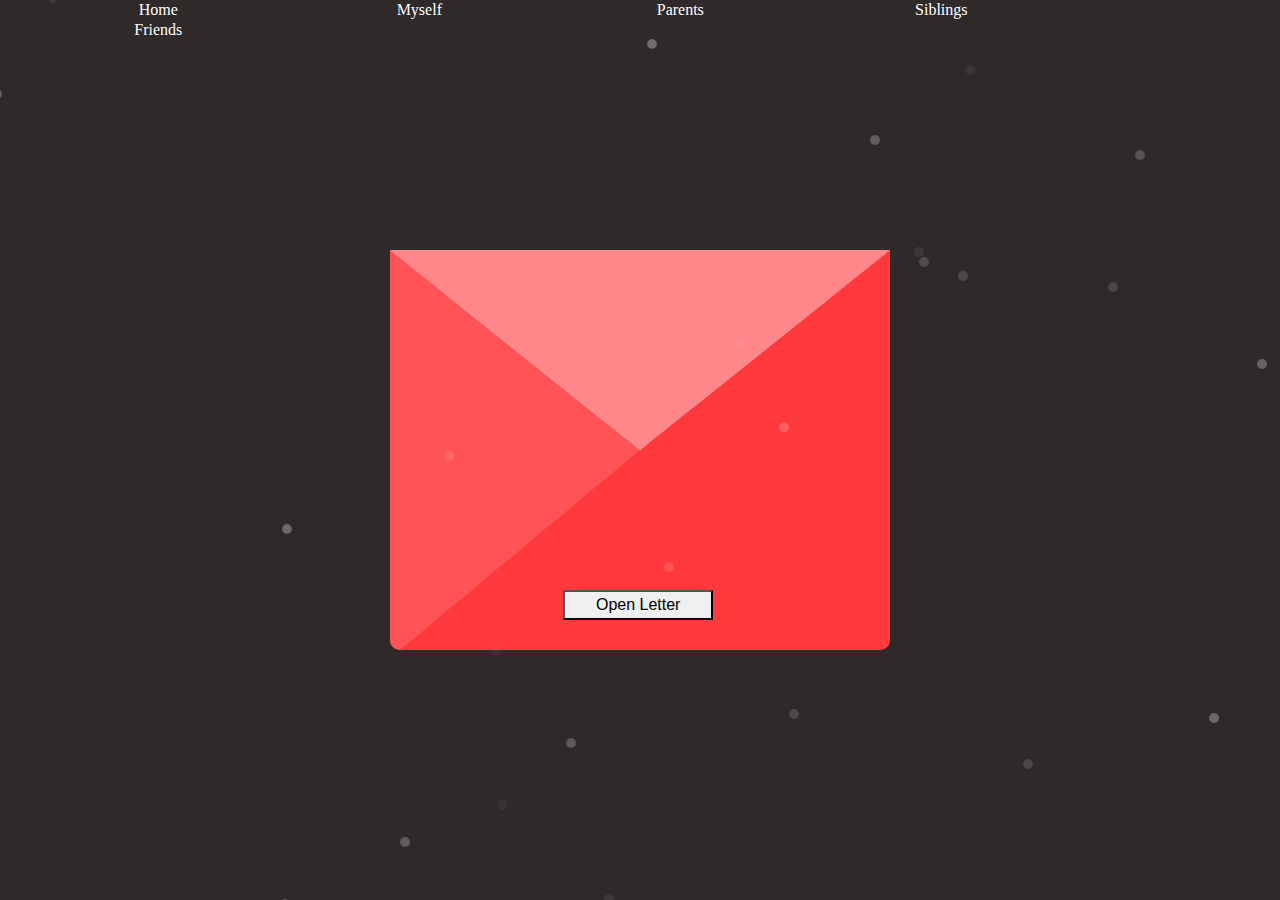
<file: payumo-2.html>
<!doctype html>
<html>
<title>
    Adrian's Letters
</title>
<head>
         <!-- Required meta tags -->
        <meta charset="utf-8">
        <meta name="viewport" content="width=device-width, initial-scale=1, shrink-to-fit=no">

        <!-- Bootstrap CSS -->
        <link rel="stylesheet" href="https://stackpath.bootstrapcdn.com/bootstrap/4.3.1/css/bootstrap.min.css" integrity="sha384-ggOyR0iXCbMQv3Xipma34MD+dH/1fQ784/j6cY/iJTQUOhcWr7x9JvoRxT2MZw1T" crossorigin="anonymous">
        
        <link rel="stylesheet" href="payumo-2.css">
    
</head>
<body>
    <body class="news">
        <header>
            <div class="nav">
                <div id="centerNav" class="col">
                    <ul>
                        <li class="home"><a href="index.html">Home</a></li>
                        <li class="myself"><a href="payumo-2.html">Myself</a></li>
                        <li class="parents"><a href="payumo-3.html">Parents</a></li>
                        <li class="siblings"><a href="payumo-4.html">Siblings</a></li>
                        <li class="friends"><a href="payumo-5.html">Friends</a></li>
                    </ul>
                </div>
            <div class="wrapper">
            <div class="mail">
                <div class="cover"></div>
                <div class="letter">
                    <h1>Dear Self</h1>
                </div>
            </div>
            </div>
<!-- Trigger/Open The Modal -->
<button id="myBtn">Open Letter</button>

<!-- The Modal -->
<div id="myModal" class="modal">

  <!-- Modal content -->
  <div class="modal-content">
    <span class="close">&times;</span>
    <p>Dear Self, <br>It has been a hectic year and it’s that time of the year to unwind and spend more time with family. You may have not achieved all the goals you have set out this year don’t be too hard on yourself because you can always bounce back. My wish for you this Christmas is happiness and more confidence in yourself that you can be great in the future. </p>
    <img src="Myself/myself-2.jpg" alt="Image" class="center" height="50%" width="50%">
    <embed src="Music/Have Yourself A Merry Little Christmas - Michael Buble.mp3" autostart="true" loop="true" width="0" height="0">
  </div>

</div>

<script>
// Get the modal
var modal = document.getElementById("myModal");

// Get the button that opens the modal
var btn = document.getElementById("myBtn");

// Get the <span> element that closes the modal
var span = document.getElementsByClassName("close")[0];

// When the user clicks the button, open the modal 
btn.onclick = function() {
  modal.style.display = "block";
}

// When the user clicks on <span> (x), close the modal
span.onclick = function() {
  modal.style.display = "none";
}

// When the user clicks anywhere outside of the modal, close it
window.onclick = function(event) {
  if (event.target == modal) {
    modal.style.display = "none";
  }
}
</script>
                

                
<style>

  #snowflakeContainer {
    position: absolute;
    left: 0px;
    top: 0px;
    display: none;
  }

  .snowflake {
    position: fixed;
    background-color: #FFFFFF;
    user-select: none;
    z-index: 1000;
    pointer-events: none;
    border-radius: 50%;
    width: 10px;
    height: 10px;
  }
</style>

<div id="snowflakeContainer">
  <span class="snowflake"></span>
</div>

<script>
  // Array to store our Snowflake objects
  var snowflakes = [];

  // Global variables to store our browser's window size
  var browserWidth;
  var browserHeight;

  // Specify the number of snowflakes you want visible
  var numberOfSnowflakes = 50;

  // Flag to reset the position of the snowflakes
  var resetPosition = false;

  // Handle accessibility
  var enableAnimations = false;
  var reduceMotionQuery = matchMedia("(prefers-reduced-motion)");

  // Handle animation accessibility preferences 
  function setAccessibilityState() {
    if (reduceMotionQuery.matches) {
      enableAnimations = false;
    } else { 
      enableAnimations = true;
    }
  }
  setAccessibilityState();

  reduceMotionQuery.addListener(setAccessibilityState);

  //
  // It all starts here...
  //
  function setup() {
    if (enableAnimations) {
      window.addEventListener("DOMContentLoaded", generateSnowflakes, false);
      window.addEventListener("resize", setResetFlag, false);
    }
  }
  setup();

  //
  // Constructor for our Snowflake object
  //
  function Snowflake(element, speed, xPos, yPos) {
    // set initial snowflake properties
    this.element = element;
    this.speed = speed;
    this.xPos = xPos;
    this.yPos = yPos;
    this.scale = 1;

    // declare variables used for snowflake's motion
    this.counter = 0;
    this.sign = Math.random() < 0.5 ? 1 : -1;

    // setting an initial opacity and size for our snowflake
    this.element.style.opacity = (.1 + Math.random()) / 3;
  }

  //
  // The function responsible for actually moving our snowflake
  //
  Snowflake.prototype.update = function () {
    // using some trigonometry to determine our x and y position
    this.counter += this.speed / 5000;
    this.xPos += this.sign * this.speed * Math.cos(this.counter) / 40;
    this.yPos += Math.sin(this.counter) / 40 + this.speed / 30;
    this.scale = .5 + Math.abs(10 * Math.cos(this.counter) / 20);

    // setting our snowflake's position
    setTransform(Math.round(this.xPos), Math.round(this.yPos), this.scale, this.element);

    // if snowflake goes below the browser window, move it back to the top
    if (this.yPos > browserHeight) {
      this.yPos = -50;
    }
  }

  //
  // A performant way to set your snowflake's position and size
  //
  function setTransform(xPos, yPos, scale, el) {
    el.style.transform = `translate3d(${xPos}px, ${yPos}px, 0) scale(${scale}, ${scale})`;
  }

  //
  // The function responsible for creating the snowflake
  //
  function generateSnowflakes() {

    // get our snowflake element from the DOM and store it
    var originalSnowflake = document.querySelector(".snowflake");

    // access our snowflake element's parent container
    var snowflakeContainer = originalSnowflake.parentNode;
    snowflakeContainer.style.display = "block";

    // get our browser's size
    browserWidth = document.documentElement.clientWidth;
    browserHeight = document.documentElement.clientHeight;

    // create each individual snowflake
    for (var i = 0; i < numberOfSnowflakes; i++) {

      // clone our original snowflake and add it to snowflakeContainer
      var snowflakeClone = originalSnowflake.cloneNode(true);
      snowflakeContainer.appendChild(snowflakeClone);

      // set our snowflake's initial position and related properties
      var initialXPos = getPosition(50, browserWidth);
      var initialYPos = getPosition(50, browserHeight);
      var speed = 5 + Math.random() * 40;

      // create our Snowflake object
      var snowflakeObject = new Snowflake(snowflakeClone,
        speed,
        initialXPos,
        initialYPos);
      snowflakes.push(snowflakeObject);
    }

    // remove the original snowflake because we no longer need it visible
    snowflakeContainer.removeChild(originalSnowflake);

    moveSnowflakes();
  }

  //
  // Responsible for moving each snowflake by calling its update function
  //
  function moveSnowflakes() {

    if (enableAnimations) {
      for (var i = 0; i < snowflakes.length; i++) {
        var snowflake = snowflakes[i];
        snowflake.update();
      }      
    }

    // Reset the position of all the snowflakes to a new value
    if (resetPosition) {
      browserWidth = document.documentElement.clientWidth;
      browserHeight = document.documentElement.clientHeight;

      for (var i = 0; i < snowflakes.length; i++) {
        var snowflake = snowflakes[i];

        snowflake.xPos = getPosition(60, browserWidth);
        snowflake.yPos = getPosition(60, browserHeight);
      }

      resetPosition = false;
    }

    requestAnimationFrame(moveSnowflakes);
  }

  //
  // This function returns a number between (maximum - offset) and (maximum + offset)
  //
  function getPosition(offset, size) {
    return Math.round(-5 * offset + Math.random() * (size + 5 * offset));
  }

  //
  // Trigger a reset of all the snowflakes' positions
  //
  function setResetFlag(e) {
    resetPosition = true;
  }
</script>
            </div>
        </header>
    </body>
                        
<!-- Optional JavaScript -->
<!-- jQuery first, then Popper.js, then Bootstrap JS -->
<script src="https://code.jquery.com/jquery-3.3.1.slim.min.js" integrity="sha384-q8i/X+965DzO0rT7abK41JStQIAqVgRVzpbzo5smXKp4YfRvH+8abtTE1Pi6jizo" crossorigin="anonymous"></script>
<script src="https://cdnjs.cloudflare.com/ajax/libs/popper.js/1.14.7/umd/popper.min.js" integrity="sha384-UO2eT0CpHqdSJQ6hJty5KVphtPhzWj9WO1clHTMGa3JDZwrnQq4sF86dIHNDz0W1" crossorigin="anonymous"></script>
<script src="https://stackpath.bootstrapcdn.com/bootstrap/4.3.1/js/bootstrap.min.js" integrity="sha384-JjSmVgyd0p3pXB1rRibZUAYoIIy6OrQ6VrjIEaFf/nJGzIxFDsf4x0xIM+B07jRM" crossorigin="anonymous"></script>
</body>
</html>
</file>
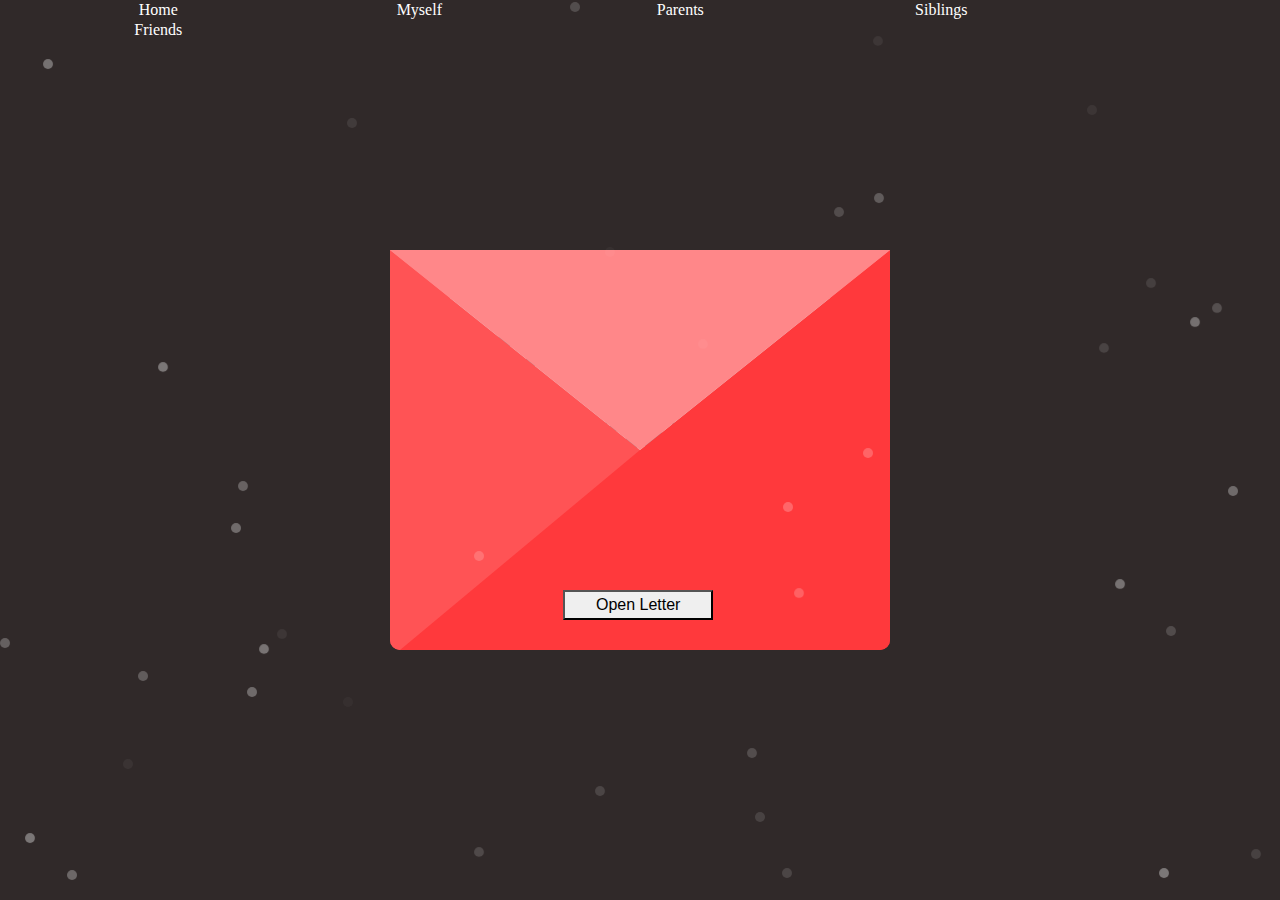
<file: payumo-3.html>
<!doctype html>
<html>
<title>
    Adrian's Letters
</title>
<head>
         <!-- Required meta tags -->
        <meta charset="utf-8">
        <meta name="viewport" content="width=device-width, initial-scale=1, shrink-to-fit=no">

        <!-- Bootstrap CSS -->
        <link rel="stylesheet" href="https://stackpath.bootstrapcdn.com/bootstrap/4.3.1/css/bootstrap.min.css" integrity="sha384-ggOyR0iXCbMQv3Xipma34MD+dH/1fQ784/j6cY/iJTQUOhcWr7x9JvoRxT2MZw1T" crossorigin="anonymous">
        
        <link rel="stylesheet" href="payumo-3.css">
        
    
</head>
<body>
    <body class="news">
        <header>
            <div class="nav">
                <div id="centerNav" class="col">
                    <ul>
                        <li class="home"><a href="index.html">Home</a></li>
                        <li class="myself"><a href="payumo-2.html">Myself</a></li>
                        <li class="parents"><a href="payumo-3.html">Parents</a></li>
                        <li class="siblings"><a href="payumo-4.html">Siblings</a></li>
                        <li class="friends"><a href="payumo-5.html">Friends</a></li>
                    </ul>
                </div>
            <div class="wrapper">
            <div class="mail">
                <div class="cover"></div>
                <div class="letter">
                    <h1>Dear Parents</h1>
                </div>
            </div>
            </div>
<!-- Trigger/Open The Modal -->
<button id="myBtn">Open Letter</button>

<!-- The Modal -->
<div id="myModal" class="modal">

  <!-- Modal content -->
  <div class="modal-content">
    <span class="close">&times;</span>
    <p>Dear Parents, <br>I know that it’s been hard taking care of me because I haven’t been really a good son but always know that I love you guys always. I always see you guys work hard, even with the stress you still have time to spend time with us and make us all happy. Always providing for us and that makes you guys great parents.  My wish for you guys this Christmas is peace and time for yourselves because you guys really deserve it.  </p>
    <img src="Parents/parents-4.jpg" alt="Image" class="center" height="50%" width="50%">
    <embed src="Music/Love is Christmas.mp3" autostart="true" loop="true" width="0" height="0">
  </div>

</div>

<script>
// Get the modal
var modal = document.getElementById("myModal");

// Get the button that opens the modal
var btn = document.getElementById("myBtn");

// Get the <span> element that closes the modal
var span = document.getElementsByClassName("close")[0];

// When the user clicks the button, open the modal 
btn.onclick = function() {
  modal.style.display = "block";
}

// When the user clicks on <span> (x), close the modal
span.onclick = function() {
  modal.style.display = "none";
}

// When the user clicks anywhere outside of the modal, close it
window.onclick = function(event) {
  if (event.target == modal) {
    modal.style.display = "none";
  }
}
</script>
                

                
<style>

  #snowflakeContainer {
    position: absolute;
    left: 0px;
    top: 0px;
    display: none;
  }

  .snowflake {
    position: fixed;
    background-color: #FFFFFF;
    user-select: none;
    z-index: 1000;
    pointer-events: none;
    border-radius: 50%;
    width: 10px;
    height: 10px;
  }
</style>

<div id="snowflakeContainer">
  <span class="snowflake"></span>
</div>

<script>
  // Array to store our Snowflake objects
  var snowflakes = [];

  // Global variables to store our browser's window size
  var browserWidth;
  var browserHeight;

  // Specify the number of snowflakes you want visible
  var numberOfSnowflakes = 50;

  // Flag to reset the position of the snowflakes
  var resetPosition = false;

  // Handle accessibility
  var enableAnimations = false;
  var reduceMotionQuery = matchMedia("(prefers-reduced-motion)");

  // Handle animation accessibility preferences 
  function setAccessibilityState() {
    if (reduceMotionQuery.matches) {
      enableAnimations = false;
    } else { 
      enableAnimations = true;
    }
  }
  setAccessibilityState();

  reduceMotionQuery.addListener(setAccessibilityState);

  //
  // It all starts here...
  //
  function setup() {
    if (enableAnimations) {
      window.addEventListener("DOMContentLoaded", generateSnowflakes, false);
      window.addEventListener("resize", setResetFlag, false);
    }
  }
  setup();

  //
  // Constructor for our Snowflake object
  //
  function Snowflake(element, speed, xPos, yPos) {
    // set initial snowflake properties
    this.element = element;
    this.speed = speed;
    this.xPos = xPos;
    this.yPos = yPos;
    this.scale = 1;

    // declare variables used for snowflake's motion
    this.counter = 0;
    this.sign = Math.random() < 0.5 ? 1 : -1;

    // setting an initial opacity and size for our snowflake
    this.element.style.opacity = (.1 + Math.random()) / 3;
  }

  //
  // The function responsible for actually moving our snowflake
  //
  Snowflake.prototype.update = function () {
    // using some trigonometry to determine our x and y position
    this.counter += this.speed / 5000;
    this.xPos += this.sign * this.speed * Math.cos(this.counter) / 40;
    this.yPos += Math.sin(this.counter) / 40 + this.speed / 30;
    this.scale = .5 + Math.abs(10 * Math.cos(this.counter) / 20);

    // setting our snowflake's position
    setTransform(Math.round(this.xPos), Math.round(this.yPos), this.scale, this.element);

    // if snowflake goes below the browser window, move it back to the top
    if (this.yPos > browserHeight) {
      this.yPos = -50;
    }
  }

  //
  // A performant way to set your snowflake's position and size
  //
  function setTransform(xPos, yPos, scale, el) {
    el.style.transform = `translate3d(${xPos}px, ${yPos}px, 0) scale(${scale}, ${scale})`;
  }

  //
  // The function responsible for creating the snowflake
  //
  function generateSnowflakes() {

    // get our snowflake element from the DOM and store it
    var originalSnowflake = document.querySelector(".snowflake");

    // access our snowflake element's parent container
    var snowflakeContainer = originalSnowflake.parentNode;
    snowflakeContainer.style.display = "block";

    // get our browser's size
    browserWidth = document.documentElement.clientWidth;
    browserHeight = document.documentElement.clientHeight;

    // create each individual snowflake
    for (var i = 0; i < numberOfSnowflakes; i++) {

      // clone our original snowflake and add it to snowflakeContainer
      var snowflakeClone = originalSnowflake.cloneNode(true);
      snowflakeContainer.appendChild(snowflakeClone);

      // set our snowflake's initial position and related properties
      var initialXPos = getPosition(50, browserWidth);
      var initialYPos = getPosition(50, browserHeight);
      var speed = 5 + Math.random() * 40;

      // create our Snowflake object
      var snowflakeObject = new Snowflake(snowflakeClone,
        speed,
        initialXPos,
        initialYPos);
      snowflakes.push(snowflakeObject);
    }

    // remove the original snowflake because we no longer need it visible
    snowflakeContainer.removeChild(originalSnowflake);

    moveSnowflakes();
  }

  //
  // Responsible for moving each snowflake by calling its update function
  //
  function moveSnowflakes() {

    if (enableAnimations) {
      for (var i = 0; i < snowflakes.length; i++) {
        var snowflake = snowflakes[i];
        snowflake.update();
      }      
    }

    // Reset the position of all the snowflakes to a new value
    if (resetPosition) {
      browserWidth = document.documentElement.clientWidth;
      browserHeight = document.documentElement.clientHeight;

      for (var i = 0; i < snowflakes.length; i++) {
        var snowflake = snowflakes[i];

        snowflake.xPos = getPosition(60, browserWidth);
        snowflake.yPos = getPosition(60, browserHeight);
      }

      resetPosition = false;
    }

    requestAnimationFrame(moveSnowflakes);
  }

  //
  // This function returns a number between (maximum - offset) and (maximum + offset)
  //
  function getPosition(offset, size) {
    return Math.round(-5 * offset + Math.random() * (size + 5 * offset));
  }

  //
  // Trigger a reset of all the snowflakes' positions
  //
  function setResetFlag(e) {
    resetPosition = true;
  }
</script>
            </div>
        </header>
    </body>
                        
<!-- Optional JavaScript -->
<!-- jQuery first, then Popper.js, then Bootstrap JS -->
<script src="https://code.jquery.com/jquery-3.3.1.slim.min.js" integrity="sha384-q8i/X+965DzO0rT7abK41JStQIAqVgRVzpbzo5smXKp4YfRvH+8abtTE1Pi6jizo" crossorigin="anonymous"></script>
<script src="https://cdnjs.cloudflare.com/ajax/libs/popper.js/1.14.7/umd/popper.min.js" integrity="sha384-UO2eT0CpHqdSJQ6hJty5KVphtPhzWj9WO1clHTMGa3JDZwrnQq4sF86dIHNDz0W1" crossorigin="anonymous"></script>
<script src="https://stackpath.bootstrapcdn.com/bootstrap/4.3.1/js/bootstrap.min.js" integrity="sha384-JjSmVgyd0p3pXB1rRibZUAYoIIy6OrQ6VrjIEaFf/nJGzIxFDsf4x0xIM+B07jRM" crossorigin="anonymous"></script>
</body>
</html>
</file>
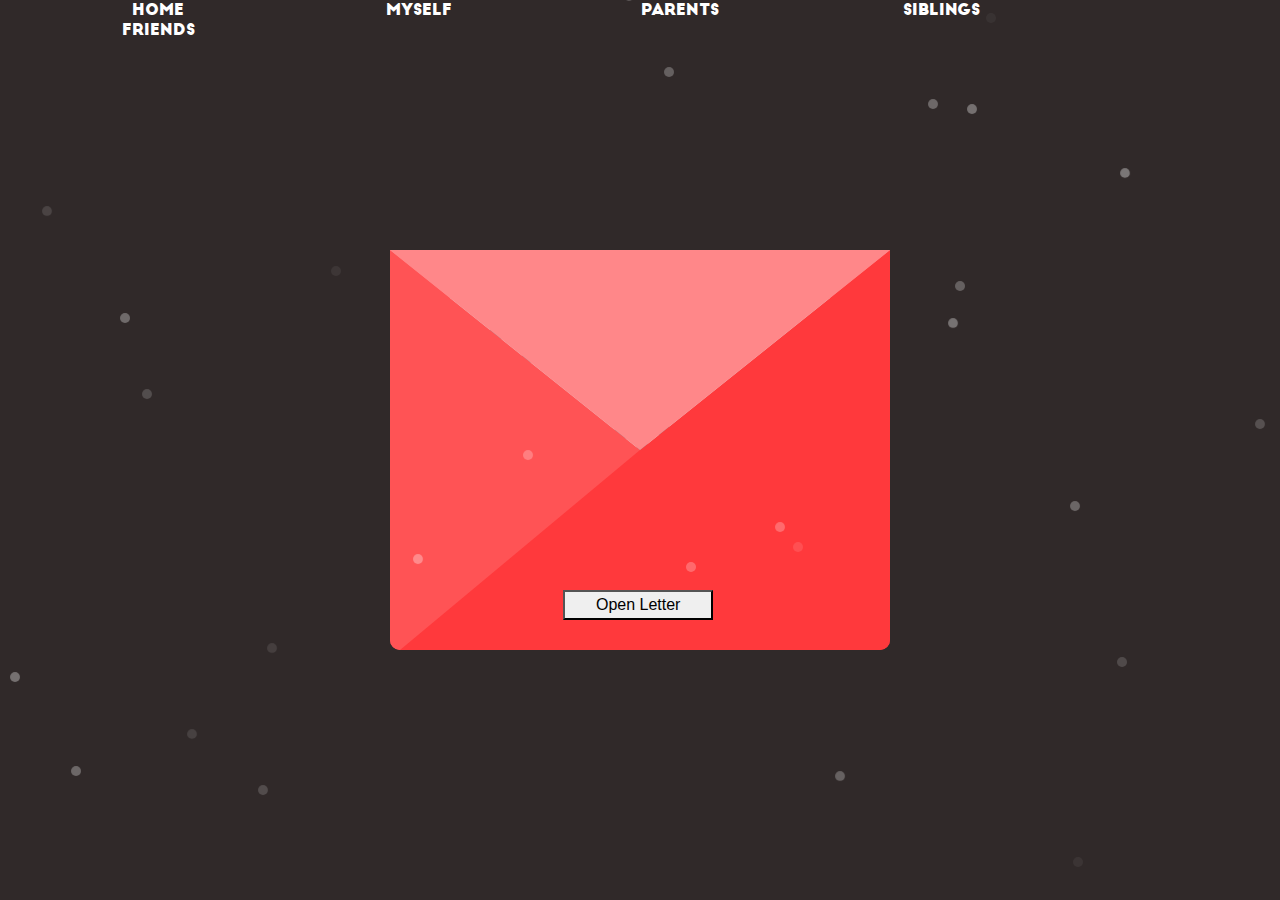
<file: payumo-4.html>
<!doctype html>
<html>
<title>
    Adrian's Letters
</title>
<head>
         <!-- Required meta tags -->
        <meta charset="utf-8">
        <meta name="viewport" content="width=device-width, initial-scale=1, shrink-to-fit=no">

        <!-- Bootstrap CSS -->
        <link rel="stylesheet" href="https://stackpath.bootstrapcdn.com/bootstrap/4.3.1/css/bootstrap.min.css" integrity="sha384-ggOyR0iXCbMQv3Xipma34MD+dH/1fQ784/j6cY/iJTQUOhcWr7x9JvoRxT2MZw1T" crossorigin="anonymous">
        
        <link rel="stylesheet" href="payumo-4.css">
        <link rel="stylesheet" href="stylesheet.css" type="text/css" charset="utf-8" />
    
</head>
<body>
    <body class="news">
        <header>
            <div class="nav">
                <div id="centerNav" class="col">
                    <ul>
                        <li class="home"><a href="index.html">Home</a></li>
                        <li class="myself"><a href="payumo-2.html">Myself</a></li>
                        <li class="parents"><a href="payumo-3.html">Parents</a></li>
                        <li class="siblings"><a href="payumo-4.html">Siblings</a></li>
                        <li class="friends"><a href="payumo-5.html">Friends</a></li>
                    </ul>
                </div>
            <div class="wrapper">
            <div class="mail">
                <div class="cover"></div>
                <div class="letter">
                    <h1> Dear Siblings </h1>
                </div>
            </div>
            </div>
<!-- Trigger/Open The Modal -->
<button id="myBtn">Open Letter</button>

<!-- The Modal -->
<div id="myModal" class="modal">

  <!-- Modal content -->
  <div class="modal-content">
    <span class="close">&times;</span>
    <p>Dear Siblings, <br>I know I haven’t been the best brother in the world but I try. Thank you for always putting up with me and everything I do. I know I don’t show my emotions to you guys because I don’t know it feels weird sometimes but I want to say something that I never really say is that I love you guys so much and I’m very thankful for you guys. My wish for you guys this Christmas is happiness and more blessings to come because I know we are all on equal pressure and are all having a hard time. Good luck with everything! </p>
    <img src="Siblings/siblings-1.jpg" alt="Image" class="center" height="50%" width="50%">
    <embed src="Music/That s Christmas to Me - Pentatonix.mp3" autostart="true" loop="true" width="0" height="0">
  </div>

</div>

<script>
// Get the modal
var modal = document.getElementById("myModal");

// Get the button that opens the modal
var btn = document.getElementById("myBtn");

// Get the <span> element that closes the modal
var span = document.getElementsByClassName("close")[0];

// When the user clicks the button, open the modal 
btn.onclick = function() {
  modal.style.display = "block";
}

// When the user clicks on <span> (x), close the modal
span.onclick = function() {
  modal.style.display = "none";
}

// When the user clicks anywhere outside of the modal, close it
window.onclick = function(event) {
  if (event.target == modal) {
    modal.style.display = "none";
  }
}
</script>
                

                
<style>

  #snowflakeContainer {
    position: absolute;
    left: 0px;
    top: 0px;
    display: none;
  }

  .snowflake {
    position: fixed;
    background-color: #FFFFFF;
    user-select: none;
    z-index: 1000;
    pointer-events: none;
    border-radius: 50%;
    width: 10px;
    height: 10px;
  }
</style>

<div id="snowflakeContainer">
  <span class="snowflake"></span>
</div>

<script>
  // Array to store our Snowflake objects
  var snowflakes = [];

  // Global variables to store our browser's window size
  var browserWidth;
  var browserHeight;

  // Specify the number of snowflakes you want visible
  var numberOfSnowflakes = 50;

  // Flag to reset the position of the snowflakes
  var resetPosition = false;

  // Handle accessibility
  var enableAnimations = false;
  var reduceMotionQuery = matchMedia("(prefers-reduced-motion)");

  // Handle animation accessibility preferences 
  function setAccessibilityState() {
    if (reduceMotionQuery.matches) {
      enableAnimations = false;
    } else { 
      enableAnimations = true;
    }
  }
  setAccessibilityState();

  reduceMotionQuery.addListener(setAccessibilityState);

  //
  // It all starts here...
  //
  function setup() {
    if (enableAnimations) {
      window.addEventListener("DOMContentLoaded", generateSnowflakes, false);
      window.addEventListener("resize", setResetFlag, false);
    }
  }
  setup();

  //
  // Constructor for our Snowflake object
  //
  function Snowflake(element, speed, xPos, yPos) {
    // set initial snowflake properties
    this.element = element;
    this.speed = speed;
    this.xPos = xPos;
    this.yPos = yPos;
    this.scale = 1;

    // declare variables used for snowflake's motion
    this.counter = 0;
    this.sign = Math.random() < 0.5 ? 1 : -1;

    // setting an initial opacity and size for our snowflake
    this.element.style.opacity = (.1 + Math.random()) / 3;
  }

  //
  // The function responsible for actually moving our snowflake
  //
  Snowflake.prototype.update = function () {
    // using some trigonometry to determine our x and y position
    this.counter += this.speed / 5000;
    this.xPos += this.sign * this.speed * Math.cos(this.counter) / 40;
    this.yPos += Math.sin(this.counter) / 40 + this.speed / 30;
    this.scale = .5 + Math.abs(10 * Math.cos(this.counter) / 20);

    // setting our snowflake's position
    setTransform(Math.round(this.xPos), Math.round(this.yPos), this.scale, this.element);

    // if snowflake goes below the browser window, move it back to the top
    if (this.yPos > browserHeight) {
      this.yPos = -50;
    }
  }

  //
  // A performant way to set your snowflake's position and size
  //
  function setTransform(xPos, yPos, scale, el) {
    el.style.transform = `translate3d(${xPos}px, ${yPos}px, 0) scale(${scale}, ${scale})`;
  }

  //
  // The function responsible for creating the snowflake
  //
  function generateSnowflakes() {

    // get our snowflake element from the DOM and store it
    var originalSnowflake = document.querySelector(".snowflake");

    // access our snowflake element's parent container
    var snowflakeContainer = originalSnowflake.parentNode;
    snowflakeContainer.style.display = "block";

    // get our browser's size
    browserWidth = document.documentElement.clientWidth;
    browserHeight = document.documentElement.clientHeight;

    // create each individual snowflake
    for (var i = 0; i < numberOfSnowflakes; i++) {

      // clone our original snowflake and add it to snowflakeContainer
      var snowflakeClone = originalSnowflake.cloneNode(true);
      snowflakeContainer.appendChild(snowflakeClone);

      // set our snowflake's initial position and related properties
      var initialXPos = getPosition(50, browserWidth);
      var initialYPos = getPosition(50, browserHeight);
      var speed = 5 + Math.random() * 40;

      // create our Snowflake object
      var snowflakeObject = new Snowflake(snowflakeClone,
        speed,
        initialXPos,
        initialYPos);
      snowflakes.push(snowflakeObject);
    }

    // remove the original snowflake because we no longer need it visible
    snowflakeContainer.removeChild(originalSnowflake);

    moveSnowflakes();
  }

  //
  // Responsible for moving each snowflake by calling its update function
  //
  function moveSnowflakes() {

    if (enableAnimations) {
      for (var i = 0; i < snowflakes.length; i++) {
        var snowflake = snowflakes[i];
        snowflake.update();
      }      
    }

    // Reset the position of all the snowflakes to a new value
    if (resetPosition) {
      browserWidth = document.documentElement.clientWidth;
      browserHeight = document.documentElement.clientHeight;

      for (var i = 0; i < snowflakes.length; i++) {
        var snowflake = snowflakes[i];

        snowflake.xPos = getPosition(60, browserWidth);
        snowflake.yPos = getPosition(60, browserHeight);
      }

      resetPosition = false;
    }

    requestAnimationFrame(moveSnowflakes);
  }

  //
  // This function returns a number between (maximum - offset) and (maximum + offset)
  //
  function getPosition(offset, size) {
    return Math.round(-5 * offset + Math.random() * (size + 5 * offset));
  }

  //
  // Trigger a reset of all the snowflakes' positions
  //
  function setResetFlag(e) {
    resetPosition = true;
  }
</script>
            </div>
        </header>
    </body>
                        
<!-- Optional JavaScript -->
<!-- jQuery first, then Popper.js, then Bootstrap JS -->
<script src="https://code.jquery.com/jquery-3.3.1.slim.min.js" integrity="sha384-q8i/X+965DzO0rT7abK41JStQIAqVgRVzpbzo5smXKp4YfRvH+8abtTE1Pi6jizo" crossorigin="anonymous"></script>
<script src="https://cdnjs.cloudflare.com/ajax/libs/popper.js/1.14.7/umd/popper.min.js" integrity="sha384-UO2eT0CpHqdSJQ6hJty5KVphtPhzWj9WO1clHTMGa3JDZwrnQq4sF86dIHNDz0W1" crossorigin="anonymous"></script>
<script src="https://stackpath.bootstrapcdn.com/bootstrap/4.3.1/js/bootstrap.min.js" integrity="sha384-JjSmVgyd0p3pXB1rRibZUAYoIIy6OrQ6VrjIEaFf/nJGzIxFDsf4x0xIM+B07jRM" crossorigin="anonymous"></script>
</body>
</html>
</file>
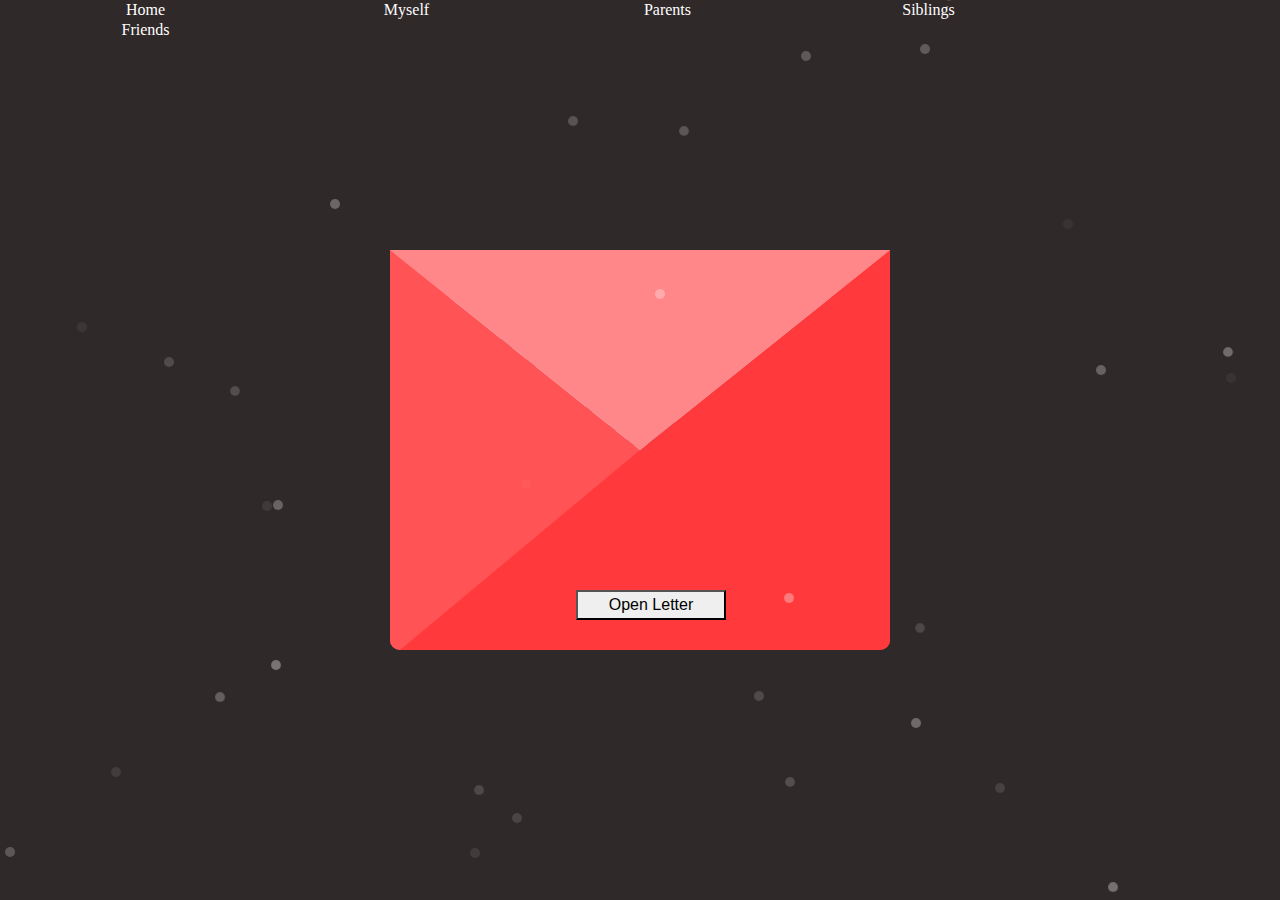
<file: payumo-5.html>
<!doctype html>
<html>
<title>
    Adrian's Letters
</title>
<head>
         <!-- Required meta tags -->
        <meta charset="utf-8">
        <meta name="viewport" content="width=device-width, initial-scale=1, shrink-to-fit=no">

        <!-- Bootstrap CSS -->
        <link rel="stylesheet" href="https://stackpath.bootstrapcdn.com/bootstrap/4.3.1/css/bootstrap.min.css" integrity="sha384-ggOyR0iXCbMQv3Xipma34MD+dH/1fQ784/j6cY/iJTQUOhcWr7x9JvoRxT2MZw1T" crossorigin="anonymous">
        
        <link rel="stylesheet" href="payumo-5.css">
        
</head>
<body>
    <body class="news">
        <header>
            <div class="nav">
                <div id="centerNav" class="col">
                    <ul>
                        <li class="home"><a href="index.html">Home</a></li>
                        <li class="myself"><a href="payumo-2.html">Myself</a></li>
                        <li class="parents"><a href="payumo-3.html">Parents</a></li>
                        <li class="siblings"><a href="payumo-4.html">Siblings</a></li>
                        <li class="friends"><a href="payumo-5.html">Friends</a></li>
                    </ul>
                </div>
            <div class="wrapper">
            <div class="mail">
                <div class="cover"></div>
                <div class="letter">
                    <h1> Dear Friends </h1>
                </div>
            </div>
            </div>
<!-- Trigger/Open The Modal -->
<button id="myBtn">Open Letter</button>

<!-- The Modal -->
<div id="myModal" class="modal">

  <!-- Modal content -->
  <div class="modal-content">
    <span class="close">&times;</span>
    <p>Dear Friends, <br>I know I haven’t been the best friend because I have my problems, you guys have your problems so sometimes we don’t understand each other. I always have good and bad qualities that affects my friendship with you guys but I just want to let you guys know that I love you guys and I’m blessed that you guys became a part of my life. We may be battling our own problems I just want you guys to know that I here for you guys and we got each other’s backs. My wish for you guys this Christmas is the same wish I have on myself which is happiness and more confidence in yourselves that you can be great in the future. </p>
    <img src="Friends/friends-5.png" alt="Image" class="center" height="50%" width="50%">
    <embed src="Music/Merry Christmas Everybody - Slade.mp3" autostart="true" loop="true" width="0" height="0">
  </div>

</div>

<script>
// Get the modal
var modal = document.getElementById("myModal");

// Get the button that opens the modal
var btn = document.getElementById("myBtn");

// Get the <span> element that closes the modal
var span = document.getElementsByClassName("close")[0];

// When the user clicks the button, open the modal 
btn.onclick = function() {
  modal.style.display = "block";
}

// When the user clicks on <span> (x), close the modal
span.onclick = function() {
  modal.style.display = "none";
}

// When the user clicks anywhere outside of the modal, close it
window.onclick = function(event) {
  if (event.target == modal) {
    modal.style.display = "none";
  }
}
</script>
                

                
<style>

  #snowflakeContainer {
    position: absolute;
    left: 0px;
    top: 0px;
    display: none;
  }

  .snowflake {
    position: fixed;
    background-color: #FFFFFF;
    user-select: none;
    z-index: 1000;
    pointer-events: none;
    border-radius: 50%;
    width: 10px;
    height: 10px;
  }
</style>

<div id="snowflakeContainer">
  <span class="snowflake"></span>
</div>

<script>
  // Array to store our Snowflake objects
  var snowflakes = [];

  // Global variables to store our browser's window size
  var browserWidth;
  var browserHeight;

  // Specify the number of snowflakes you want visible
  var numberOfSnowflakes = 50;

  // Flag to reset the position of the snowflakes
  var resetPosition = false;

  // Handle accessibility
  var enableAnimations = false;
  var reduceMotionQuery = matchMedia("(prefers-reduced-motion)");

  // Handle animation accessibility preferences 
  function setAccessibilityState() {
    if (reduceMotionQuery.matches) {
      enableAnimations = false;
    } else { 
      enableAnimations = true;
    }
  }
  setAccessibilityState();

  reduceMotionQuery.addListener(setAccessibilityState);

  //
  // It all starts here...
  //
  function setup() {
    if (enableAnimations) {
      window.addEventListener("DOMContentLoaded", generateSnowflakes, false);
      window.addEventListener("resize", setResetFlag, false);
    }
  }
  setup();

  //
  // Constructor for our Snowflake object
  //
  function Snowflake(element, speed, xPos, yPos) {
    // set initial snowflake properties
    this.element = element;
    this.speed = speed;
    this.xPos = xPos;
    this.yPos = yPos;
    this.scale = 1;

    // declare variables used for snowflake's motion
    this.counter = 0;
    this.sign = Math.random() < 0.5 ? 1 : -1;

    // setting an initial opacity and size for our snowflake
    this.element.style.opacity = (.1 + Math.random()) / 3;
  }

  //
  // The function responsible for actually moving our snowflake
  //
  Snowflake.prototype.update = function () {
    // using some trigonometry to determine our x and y position
    this.counter += this.speed / 5000;
    this.xPos += this.sign * this.speed * Math.cos(this.counter) / 40;
    this.yPos += Math.sin(this.counter) / 40 + this.speed / 30;
    this.scale = .5 + Math.abs(10 * Math.cos(this.counter) / 20);

    // setting our snowflake's position
    setTransform(Math.round(this.xPos), Math.round(this.yPos), this.scale, this.element);

    // if snowflake goes below the browser window, move it back to the top
    if (this.yPos > browserHeight) {
      this.yPos = -50;
    }
  }

  //
  // A performant way to set your snowflake's position and size
  //
  function setTransform(xPos, yPos, scale, el) {
    el.style.transform = `translate3d(${xPos}px, ${yPos}px, 0) scale(${scale}, ${scale})`;
  }

  //
  // The function responsible for creating the snowflake
  //
  function generateSnowflakes() {

    // get our snowflake element from the DOM and store it
    var originalSnowflake = document.querySelector(".snowflake");

    // access our snowflake element's parent container
    var snowflakeContainer = originalSnowflake.parentNode;
    snowflakeContainer.style.display = "block";

    // get our browser's size
    browserWidth = document.documentElement.clientWidth;
    browserHeight = document.documentElement.clientHeight;

    // create each individual snowflake
    for (var i = 0; i < numberOfSnowflakes; i++) {

      // clone our original snowflake and add it to snowflakeContainer
      var snowflakeClone = originalSnowflake.cloneNode(true);
      snowflakeContainer.appendChild(snowflakeClone);

      // set our snowflake's initial position and related properties
      var initialXPos = getPosition(50, browserWidth);
      var initialYPos = getPosition(50, browserHeight);
      var speed = 5 + Math.random() * 40;

      // create our Snowflake object
      var snowflakeObject = new Snowflake(snowflakeClone,
        speed,
        initialXPos,
        initialYPos);
      snowflakes.push(snowflakeObject);
    }

    // remove the original snowflake because we no longer need it visible
    snowflakeContainer.removeChild(originalSnowflake);

    moveSnowflakes();
  }

  //
  // Responsible for moving each snowflake by calling its update function
  //
  function moveSnowflakes() {

    if (enableAnimations) {
      for (var i = 0; i < snowflakes.length; i++) {
        var snowflake = snowflakes[i];
        snowflake.update();
      }      
    }

    // Reset the position of all the snowflakes to a new value
    if (resetPosition) {
      browserWidth = document.documentElement.clientWidth;
      browserHeight = document.documentElement.clientHeight;

      for (var i = 0; i < snowflakes.length; i++) {
        var snowflake = snowflakes[i];

        snowflake.xPos = getPosition(60, browserWidth);
        snowflake.yPos = getPosition(60, browserHeight);
      }

      resetPosition = false;
    }

    requestAnimationFrame(moveSnowflakes);
  }

  //
  // This function returns a number between (maximum - offset) and (maximum + offset)
  //
  function getPosition(offset, size) {
    return Math.round(-5 * offset + Math.random() * (size + 5 * offset));
  }

  //
  // Trigger a reset of all the snowflakes' positions
  //
  function setResetFlag(e) {
    resetPosition = true;
  }
</script>
            </div>
        </header>
    </body>
                        
<!-- Optional JavaScript -->
<!-- jQuery first, then Popper.js, then Bootstrap JS -->
<script src="https://code.jquery.com/jquery-3.3.1.slim.min.js" integrity="sha384-q8i/X+965DzO0rT7abK41JStQIAqVgRVzpbzo5smXKp4YfRvH+8abtTE1Pi6jizo" crossorigin="anonymous"></script>
<script src="https://cdnjs.cloudflare.com/ajax/libs/popper.js/1.14.7/umd/popper.min.js" integrity="sha384-UO2eT0CpHqdSJQ6hJty5KVphtPhzWj9WO1clHTMGa3JDZwrnQq4sF86dIHNDz0W1" crossorigin="anonymous"></script>
<script src="https://stackpath.bootstrapcdn.com/bootstrap/4.3.1/js/bootstrap.min.js" integrity="sha384-JjSmVgyd0p3pXB1rRibZUAYoIIy6OrQ6VrjIEaFf/nJGzIxFDsf4x0xIM+B07jRM" crossorigin="anonymous"></script>
</body>
</html>
</file>
<file: stylesheet.css>
/*! Generated by Font Squirrel (https://www.fontsquirrel.com) on November 18, 2019 */



@font-face {
    font-family: 'big_johnregular';
    src: url('big_john-webfont.woff2') format('woff2'),
         url('big_john-webfont.woff') format('woff');
    font-weight: normal;
    font-style: normal;

}




@font-face {
    font-family: 'miraculouschristmasregular';
    src: url('miraculouschristmas-webfont.woff2') format('woff2'),
         url('miraculouschristmas-webfont.woff') format('woff');
    font-weight: normal;
    font-style: normal;

}
</file>
<file: payumo-2.css>
body {
  margin: 0;
  padding: 0;
  background: #000000;
}

#centerNav {
    margin-left:1%;
}

.nav ul {
  list-style: none;
  background-color: #444;
  text-align: center;
  padding: 0;
  margin: 0;
}

.nav li {
  font-size: 1.0em;
  line-height: 50px;
  height: 50px;
  border-bottom: 0px solid #888;
  font-family: Big John;
} 

.nav a {
  text-decoration: none;
  color: #fff;
  display: block;
  transition: .3s background-color;
}
 
.nav a:hover {
  background-color: #d4af37;
}
 
.nav a.active {
  background-color: #fff;
  color: #444;
  cursor: default;
}
 
@media screen and (min-width: 600px) {
  .nav li {
    width: 261px;
    border-bottom: none;
    height: 20px;
    line-height: 20px;
    font-size: 1.0em;
  }
 .nav li {
    float: left;
  }
    
body {
	background-color: #111;
}

.title {
	text-align: center;
	color: #FFF;
	display: flex;
	flex-direction: column;
	align-items: center;
	justify-content: center;
	height: 100vh;
	letter-spacing: 1px;
}
{
  margin: 0;
  padding: 0;
}
 
body {
  background: #302929;
}
 
.wrapper{
  position: absolute;
  top: 50%;
  left: 50%;
  transform: translate(-50%,-50%);
}
 
.mail{
  width: 500px;
  height: 400px;
  background: #ff8789;
  position: relative;
  transform-style: preserve-3d;
  border-bottom-left-radius: 20px;
  border-bottom-right-radius: 20px;
  cursor: pointer;
}
 
.mail:before{
  content: '';
  position: absolute;
  top: 0;
  right: 0;
  border-left: 240px solid Transparent;
  border-right: 250px solid #ff393c;
  border-top: 200px solid Transparent;
  border-bottom: 200px solid #ff393c;
  z-index: 5;
  border-bottom-right-radius: 10px;
}
 
.mail:after{
  content: '';
  position: absolute;
  top: 0;
  left: 0;
  border-left: 250px solid #ff5355;
  border-right: 240px solid Transparent;
  border-top: 200px solid Transparent;
  border-bottom: 200px solid #ff5355;
  z-index: 4;
  border-bottom-left-radius: 10px;
}
 
.cover:before{
  content: '';
  position: absolute;
  top: 0;
  left: 0;
  border-left: 250px solid transparent;
  border-right: 250px solid transparent;
  border-top: 200px solid #ff8789;
  border-bottom: 200px solid transparent;
  z-index: 6;
  transform-origin: top;
  transform: rotateX(0deg);
  transition: all 1s 1s ease;
}
 
.letter{
  position: absolute;
  z-index: 3;
  top: 0px;
  left: 60px;
  background: #dedede;
  width: 380px;
  height: 280px;
  border-radius: 20px;
  transition: all 1s ease;
}
 
.letter h1{
  position: absolute;
  top: 50%;
  left: 50%;
  transform: translate(-50%,-50%);
  font-size: 80px;
  color: #798992;
  font-weight: 900;
}
 
.mail:hover .cover:before{
  transform: rotateX(180deg);
  transition: all 1s ease;
}
 
.mail:hover .letter{
  top: -80px;
  transition: all 1s 1s ease;
}

/* The Modal (background) */
button{
   	position:absolute; 
   	margin-left:44%;   
   	width:150px;
   	bottom:280px;   
    text-align:center;
    

}
.modal {
  display: none; /* Hidden by default */
  position: fixed; /* Stay in place */
  z-index: 1; /* Sit on top */
  padding-top: 100px; /* Location of the box */
  left: 0;
  top: 0;
  width: 100%; /* Full width */
  height: 100%; /* Full height */
  overflow: auto; /* Enable scroll if needed */
  background-color: rgb(0,0,0); /* Fallback color */
  background-color: rgba(0,0,0,0.4); /* Black w/ opacity */
}
.img{
  margin-top: 8px;
  vertical-align: middle;
  width: 100%;

}

/* Modal Content */
.modal-content {
  background-color: #fefefe;
  margin: auto;
  padding: 20px;
  border: 1px solid #888;
  width: 80%;
  font-size: 40px;
  font-family: "Miraculous&Christmas";
}
.center {
  display: block;
  margin-left: auto;
  margin-right: auto;
  width: 50%;
}

/* The Close Button */
.close {
  color: #aaaaaa;
  float: right;
  font-size: 28px;
  font-weight: bold;
}

.close:hover,
.close:focus {
  color: #000;
  text-decoration: none;
  cursor: pointer;
}
</file>
<file: payumo-3.css>
body {
  margin: 0;
  padding: 0;
  background: #000000;
}

#centerNav {
    margin-left:1%;
}
 

.nav ul {
  list-style: none;
  background-color: #444;
  text-align: center;
  padding: 0;
  margin: 0;
}

.nav li {
  font-size: 1.0em;
  line-height: 50px;
  height: 50px;
  border-bottom: 0px solid #888;
  font-family: 'big_johnregular';
    src: url('big_john-webfont.woff2') format('woff2'),
         url('big_john-webfont.woff') format('woff');
    font-weight: normal;
    font-style: normal;
} 

.nav a {
  text-decoration: none;
  color: #fff;
  display: block;
  transition: .3s background-color;
}
 
.nav a:hover {
  background-color: #d4af37;
}
 
.nav a.active {
  background-color: #fff;
  color: #444;
  cursor: default;
}
 
@media screen and (min-width: 600px) {
  .nav li {
    width: 261px;
    border-bottom: none;
    height: 20px;
    line-height: 20px;
    font-size: 1.0em;
  }
 .nav li {
    float: left;
  }
    
body {
	background-color: #111;
}

.title {
	text-align: center;
	color: #FFF;
	display: flex;
	flex-direction: column;
	align-items: center;
	justify-content: center;
	height: 100vh;
	letter-spacing: 1px;
}
{
  margin: 0;
  padding: 0;
}
 
body {
  background: #302929;
}
 
.wrapper{
  position: absolute;
  top: 50%;
  left: 50%;
  transform: translate(-50%,-50%);
}
 
.mail{
  width: 500px;
  height: 400px;
  background: #ff8789;
  position: relative;
  transform-style: preserve-3d;
  border-bottom-left-radius: 20px;
  border-bottom-right-radius: 20px;
  cursor: pointer;
}
 
.mail:before{
  content: '';
  position: absolute;
  top: 0;
  right: 0;
  border-left: 240px solid Transparent;
  border-right: 250px solid #ff393c;
  border-top: 200px solid Transparent;
  border-bottom: 200px solid #ff393c;
  z-index: 5;
  border-bottom-right-radius: 10px;
}
 
.mail:after{
  content: '';
  position: absolute;
  top: 0;
  left: 0;
  border-left: 250px solid #ff5355;
  border-right: 240px solid Transparent;
  border-top: 200px solid Transparent;
  border-bottom: 200px solid #ff5355;
  z-index: 4;
  border-bottom-left-radius: 10px;
}
 
.cover:before{
  content: '';
  position: absolute;
  top: 0;
  left: 0;
  border-left: 250px solid transparent;
  border-right: 250px solid transparent;
  border-top: 200px solid #ff8789;
  border-bottom: 200px solid transparent;
  z-index: 6;
  transform-origin: top;
  transform: rotateX(0deg);
  transition: all 1s 1s ease;
}
 
.letter{
  position: absolute;
  z-index: 3;
  top: 0px;
  left: 60px;
  background: #dedede;
  width: 380px;
  height: 280px;
  border-radius: 20px;
  transition: all 1s ease;
}
 
.letter h1{
  position: absolute;
  top: 50%;
  left: 50%;
  transform: translate(-50%,-50%);
  font-size: 80px;
  color: #798992;
  font-weight: 900;
}
 
.mail:hover .cover:before{
  transform: rotateX(180deg);
  transition: all 1s ease;
}
 
.mail:hover .letter{
  top: -80px;
  transition: all 1s 1s ease;
}

/* The Modal (background) */
button{
   	position:absolute; 
   	margin-left:44%;   
   	width:150px;
   	bottom:280px;   
    text-align:center;
}
.modal {
  display: none; /* Hidden by default */
  position: fixed; /* Stay in place */
  z-index: 1; /* Sit on top */
  padding-top: 100px; /* Location of the box */
  left: 0;
  top: 0;
  width: 100%; /* Full width */
  height: 100%; /* Full height */
  overflow: auto; /* Enable scroll if needed */
  background-color: rgb(0,0,0); /* Fallback color */
  background-color: rgba(0,0,0,0.4); /* Black w/ opacity */
}
.img{
  margin-top: 8px;
  vertical-align: middle;
  width: 100%;

}

/* Modal Content */
.modal-content {
  background-color: #fefefe;
  margin: auto;
  padding: 20px;
  border: 1px solid #888;
  width: 80%;
  font-size: 40px;
  font-family: 'miraculouschristmasregular';
    src: url('miraculouschristmas-webfont.woff2') format('woff2'),
         url('miraculouschristmas-webfont.woff') format('woff');
    font-weight: normal;
    font-style: normal;
}
.center {
  display: block;
  margin-left: auto;
  margin-right: auto;
  width: 50%;
}

/* The Close Button */
.close {
  color: #aaaaaa;
  float: right;
  font-size: 28px;
  font-weight: bold;
}

.close:hover,
.close:focus {
  color: #000;
  text-decoration: none;
  cursor: pointer;
}
</file>
<file: payumo-4.css>
body {
  margin: 0;
  padding: 0;
  background: #000000;
}

#centerNav {
    margin-left:1%;
}
 
.nav ul {
  list-style: none;
  background-color: #444;
  text-align: center;
  padding: 0;
  margin: 0;
}

.nav li {
  font-size: 1.0em;
  line-height: 50px;
  height: 50px;
  border-bottom: 0px solid #888;
 font-family: 'big_johnregular';
    src: url('big_john-webfont.woff2') format('woff2'),
         url('big_john-webfont.woff') format('woff');
    font-weight: normal;
    font-style: normal;
} 

.nav a {
  text-decoration: none;
  color: #fff;
  display: block;
  transition: .3s background-color;
}
 
.nav a:hover {
  background-color: #d4af37;
}
 
.nav a.active {
  background-color: #fff;
  color: #444;
  cursor: default;
}
 
@media screen and (min-width: 600px) {
  .nav li {
    width: 261px;
    border-bottom: none;
    height: 20px;
    line-height: 20px;
    font-size: 1.0em;
  }
 .nav li {
    float: left;
  }
    
body {
	background-color: #111;
}

.title {
	text-align: center;
	color: #FFF;
	display: flex;
	flex-direction: column;
	align-items: center;
	justify-content: center;
	height: 100vh;
	letter-spacing: 1px;
}
{
  margin: 0;
  padding: 0;
}
 
body {
  background: #302929;
}
 
.wrapper{
  position: absolute;
  top: 50%;
  left: 50%;
  transform: translate(-50%,-50%);
}
 
.mail{
  width: 500px;
  height: 400px;
  background: #ff8789;
  position: relative;
  transform-style: preserve-3d;
  border-bottom-left-radius: 20px;
  border-bottom-right-radius: 20px;
  cursor: pointer;
}
 
.mail:before{
  content: '';
  position: absolute;
  top: 0;
  right: 0;
  border-left: 240px solid Transparent;
  border-right: 250px solid #ff393c;
  border-top: 200px solid Transparent;
  border-bottom: 200px solid #ff393c;
  z-index: 5;
  border-bottom-right-radius: 10px;
}
 
.mail:after{
  content: '';
  position: absolute;
  top: 0;
  left: 0;
  border-left: 250px solid #ff5355;
  border-right: 240px solid Transparent;
  border-top: 200px solid Transparent;
  border-bottom: 200px solid #ff5355;
  z-index: 4;
  border-bottom-left-radius: 10px;
}
 
.cover:before{
  content: '';
  position: absolute;
  top: 0;
  left: 0;
  border-left: 250px solid transparent;
  border-right: 250px solid transparent;
  border-top: 200px solid #ff8789;
  border-bottom: 200px solid transparent;
  z-index: 6;
  transform-origin: top;
  transform: rotateX(0deg);
  transition: all 1s 1s ease;
}
 
.letter{
  position: absolute;
  z-index: 3;
  top: 0px;
  left: 60px;
  background: #dedede;
  width: 380px;
  height: 280px;
  border-radius: 20px;
  transition: all 1s ease;
}
 
.letter h1{
  position: absolute;
  top: 50%;
  left: 50%;
  transform: translate(-50%,-50%);
  font-size: 80px;
  color: #798992;
  font-weight: 900;
}
 
.mail:hover .cover:before{
  transform: rotateX(180deg);
  transition: all 1s ease;
}
 
.mail:hover .letter{
  top: -80px;
  transition: all 1s 1s ease;
}

/* The Modal (background) */
button{
   	position:absolute; 
   	margin-left:44%;   
   	width:150px;
   	bottom:280px;   
    text-align:center;
}
.modal {
  display: none; /* Hidden by default */
  position: fixed; /* Stay in place */
  z-index: 1; /* Sit on top */
  padding-top: 100px; /* Location of the box */
  left: 0;
  top: 0;
  width: 100%; /* Full width */
  height: 100%; /* Full height */
  overflow: auto; /* Enable scroll if needed */
  background-color: rgb(0,0,0); /* Fallback color */
  background-color: rgba(0,0,0,0.4); /* Black w/ opacity */
}
.img{
  margin-top: 8px;
  vertical-align: middle;
  width: 100%;

}

/* Modal Content */
.modal-content {
  background-color: #fefefe;
  margin: auto;
  padding: 20px;
  border: 1px solid #888;
  width: 80%;
  font-size: 40px;
  font-family: 'miraculouschristmasregular';
    src: url('miraculouschristmas-webfont.woff2') format('woff2'),
         url('miraculouschristmas-webfont.woff') format('woff');
    font-weight: normal;
    font-style: normal;
}
.center {
  display: block;
  margin-left: auto;
  margin-right: auto;
  width: 50%;
}

/* The Close Button */
.close {
  color: #aaaaaa;
  float: right;
  font-size: 28px;
  font-weight: bold;
}

.close:hover,
.close:focus {
  color: #000;
  text-decoration: none;
  cursor: pointer;
}
</file>
<file: payumo-5.css>
body {
  margin: 0;
  padding: 0;
  background: #000000;
}
 
.nav ul {
  list-style: none;
  background-color: #444;
  text-align: center;
  padding: 0;
  margin: 0;
}

.nav li {
  font-size: 1.0em;
  line-height: 50px;
  height: 50px;
  border-bottom: 0px solid #888;
  font-family: Big John;
} 

.nav a {
  text-decoration: none;
  color: #fff;
  display: block;
  transition: .3s background-color;
}
 
.nav a:hover {
  background-color: #d4af37;
}
 
.nav a.active {
  background-color: #fff;
  color: #444;
  cursor: default;
}
 
@media screen and (min-width: 600px) {
  .nav li {
    width: 261px;
    border-bottom: none;
    height: 20px;
    line-height: 20px;
    font-size: 1.0em;
  }
 .nav li {
    float: left;
  }
    
body {
	background-color: #111;
}

.title {
	text-align: center;
	color: #FFF;
	display: flex;
	flex-direction: column;
	align-items: center;
	justify-content: center;
	height: 100vh;
	letter-spacing: 1px;
}
{
  margin: 0;
  padding: 0;
}
 
body {
  background: #302929;
}
 
.wrapper{
  position: absolute;
  top: 50%;
  left: 50%;
  transform: translate(-50%,-50%);
}
 
.mail{
  width: 500px;
  height: 400px;
  background: #ff8789;
  position: relative;
  transform-style: preserve-3d;
  border-bottom-left-radius: 20px;
  border-bottom-right-radius: 20px;
  cursor: pointer;
}
 
.mail:before{
  content: '';
  position: absolute;
  top: 0;
  right: 0;
  border-left: 240px solid Transparent;
  border-right: 250px solid #ff393c;
  border-top: 200px solid Transparent;
  border-bottom: 200px solid #ff393c;
  z-index: 5;
  border-bottom-right-radius: 10px;
}
 
.mail:after{
  content: '';
  position: absolute;
  top: 0;
  left: 0;
  border-left: 250px solid #ff5355;
  border-right: 240px solid Transparent;
  border-top: 200px solid Transparent;
  border-bottom: 200px solid #ff5355;
  z-index: 4;
  border-bottom-left-radius: 10px;
}
 
.cover:before{
  content: '';
  position: absolute;
  top: 0;
  left: 0;
  border-left: 250px solid transparent;
  border-right: 250px solid transparent;
  border-top: 200px solid #ff8789;
  border-bottom: 200px solid transparent;
  z-index: 6;
  transform-origin: top;
  transform: rotateX(0deg);
  transition: all 1s 1s ease;
}
 
.letter{
  position: absolute;
  z-index: 3;
  top: 0px;
  left: 60px;
  background: #dedede;
  width: 380px;
  height: 280px;
  border-radius: 20px;
  transition: all 1s ease;
}
 
.letter h1{
  position: absolute;
  top: 50%;
  left: 50%;
  transform: translate(-50%,-50%);
  font-size: 80px;
  color: #798992;
  font-weight: 900;
}
 
.mail:hover .cover:before{
  transform: rotateX(180deg);
  transition: all 1s ease;
}
 
.mail:hover .letter{
  top: -80px;
  transition: all 1s 1s ease;
}

/* The Modal (background) */
button{
   	position:absolute; 
   	margin-left:45%;   
   	width:150px;
   	bottom:280px;
}
.modal {
  display: none; /* Hidden by default */
  position: fixed; /* Stay in place */
  z-index: 1; /* Sit on top */
  padding-top: 100px; /* Location of the box */
  left: 0;
  top: 0;
  width: 100%; /* Full width */
  height: 100%; /* Full height */
  overflow: auto; /* Enable scroll if needed */
  background-color: rgb(0,0,0); /* Fallback color */
  background-color: rgba(0,0,0,0.4); /* Black w/ opacity */
}
.img{
  margin-top: 8px;
  vertical-align: middle;
  width: 100%;

}

/* Modal Content */
.modal-content {
  background-color: #fefefe;
  margin: auto;
  padding: 20px;
  border: 1px solid #888;
  width: 80%;
  font-size: 40px;
  font-family: "Miraculous&Christmas";
}
.center {
  display: block;
  margin-left: auto;
  margin-right: auto;
  width: 50%;
}

/* The Close Button */
.close {
  color: #aaaaaa;
  float: right;
  font-size: 28px;
  font-weight: bold;
}

.close:hover,
.close:focus {
  color: #000;
  text-decoration: none;
  cursor: pointer;
}
</file>
<file: specimen_files/specimen_stylesheet.css>
@import url('grid_12-825-55-15.css');

/*  
	CSS Reset by Eric Meyer - Released under Public Domain
    http://meyerweb.com/eric/tools/css/reset/
*/
html, body, div, span, applet, object, iframe,
h1, h2, h3, h4, h5, h6, p, blockquote, pre,
a, abbr, acronym, address, big, cite, code,
del, dfn, em, font, img, ins, kbd, q, s, samp,
small, strike, strong, sub, sup, tt, var,
b, u, i, center, dl, dt, dd, ol, ul, li,
fieldset, form, label, legend, table, 
caption, tbody, tfoot, thead, tr, th, td 
                  {margin: 0;padding: 0;border: 0;outline: 0;
                  font-size: 100%;vertical-align: baseline;
                  background: transparent;}
body              {line-height: 1;}
ol, ul            {list-style: none;}
blockquote, q     {quotes: none;}
blockquote:before, blockquote:after,
q:before, q:after {content: '';	content: none;}
:focus            {outline: 0;}
ins               {text-decoration: none;}
del               {text-decoration: line-through;}
table             {border-collapse: collapse;border-spacing: 0;}




body {
	color: #000;
	background-color: #dcdcdc;
}

a {
	text-decoration: none;
	color: #1883ba;
}

h1{
	font-size: 32px;
	font-weight: normal;
	font-style: normal;
	margin-bottom: 18px;
}

h2{
	font-size: 18px;
}

#container {
	width: 865px;
	margin: 0px auto;
}


#header {
	padding: 20px;
	font-size: 36px;
	background-color: #000;
	color: #fff;
}

#header span {
	color: #666;
}
#main_content {
	background-color: #fff;
	padding: 60px 20px 20px;
}


#footer p {
	margin: 0;
	padding-top: 10px;
	padding-bottom: 50px;
	color: #333;
	font: 10px Arial, sans-serif;
}

.tabs {
	width: 100%;
	height: 31px;
	background-color: #444;
}
.tabs li {
	float:  left;
	margin: 0;
	overflow: hidden;
	background-color: #444;
}
.tabs li a {
	display: block;
	color: #fff;
	text-decoration: none;
	font: bold 11px/11px 'Arial';
	text-transform: uppercase;
	padding: 10px 15px;
	border-right: 1px solid #fff;
}

.tabs li a:hover {
		background-color: #00b3ff;

}

.tabs li.active a {
	color:  #000;
	background-color: #fff;
}



div.huge {
	
	font-size: 300px;
	line-height: 1em;
	padding: 0;
	letter-spacing: -.02em;
	overflow: hidden;
}
div.glyph_range {
	font-size: 72px;
	line-height: 1.1em;
}

.size10{ font-size: 10px; }
.size11{ font-size: 11px; }
.size12{ font-size: 12px; }
.size13{ font-size: 13px; }
.size14{ font-size: 14px; }
.size16{ font-size: 16px; }
.size18{ font-size: 18px; }
.size20{ font-size: 20px; }
.size24{ font-size: 24px; }
.size30{ font-size: 30px; }
.size36{ font-size: 36px; }
.size48{ font-size: 48px; }
.size60{ font-size: 60px; }
.size72{ font-size: 72px; }
.size90{ font-size: 90px; }


.psample_row1 {	height: 120px;}
.psample_row1 {	height: 120px;}
.psample_row2 {	height: 160px;}
.psample_row3 {	height: 160px;}
.psample_row4 {	height: 160px;}

.psample {
	overflow: hidden;
	position: relative;
}
.psample p {
	line-height: 1.3em;
	display: block;
	overflow: hidden;
	margin: 0;
}

.psample span {
	margin-right: .5em;
}

.white_blend {
	width: 100%;
	height: 61px;
	background-image: url([data-uri]);
	position: absolute;
	bottom: 0;
}
.black_blend {
	width: 100%;
	height: 61px;
	background-image: url([data-uri]);
	position: absolute;
	bottom: 0;
}
.fullreverse {
	background:  #000 !important;
	color:  #fff !important;
	margin-left: -20px;
	padding-left: 20px;
	margin-right: -20px;
	padding-right: 20px;
	padding: 20px;
	margin-bottom:0;
}


.sample_table td {
	padding-top: 3px;
	padding-bottom:5px;
	padding-left: 5px;
	vertical-align: middle;
	line-height: 1.2em;
}

.sample_table td:first-child {
	background-color: #eee;
	text-align: right;
	padding-right: 5px;
	padding-left: 0;
	padding: 5px;
	font: 11px/12px "Courier New", Courier, mono;
}

code {
	white-space: pre;
	background-color: #eee;
	display: block;
	padding: 10px;
	margin-bottom: 18px;
	overflow: auto;
}


.bottom,.last 	{margin-bottom:0 !important; padding-bottom:0 !important;}

.box  { 
  padding: 18px; 
  margin-bottom: 18px; 
  background: #eee; 
}

.reverse,.reversed { background:  #000 !important;color:  #fff !important; border: none !important;}

#bodycomparison {
	position: relative;
	overflow: hidden;
	font-size: 72px;
	height: 90px;
	white-space: nowrap;
}

#bodycomparison div{
	font-size: 72px;
	line-height: 90px;
	display: inline;
	margin: 0 15px 0 0;
	padding: 0;
}

#bodycomparison div span{
	font: 10px Arial;
	position: absolute;
	left: 0;
}
#xheight {
	float: none;
	position: absolute;
	color: #d9f3ff;
	font-size: 72px;
	line-height: 90px;
}

.fontbody {
 position: relative;
}
.arialbody{
	font-family: Arial;
	position: relative;
}
.verdanabody{
	font-family: Verdana;
	position: relative;
}
.georgiabody{
	font-family: Georgia;
	position: relative;
}

/* @group Layout page
 */

#layout h1 {
	font-size: 36px;
	line-height: 42px;
	font-weight: normal;
	font-style: normal;
}

#layout h2 {
	font-size: 24px;
	line-height: 23px;
	font-weight: normal;
	font-style: normal;
}

#layout h3 {
	font-size: 22px;
	line-height: 1.4em;
	margin-top: 1em;
	font-weight: normal;
	font-style: normal;
}


#layout p.byline {
	font-size: 12px;
	margin-top: 18px;
	line-height: 12px;
	margin-bottom: 0;
}
#layout p {
	font-size: 14px;
	line-height: 21px;
	margin-bottom: .5em;
}

#layout p.large{
	font-size: 18px;
	line-height: 26px;
}

#layout .sidebar p{
	font-size: 12px;
	line-height: 1.4em;
}

#layout p.caption {
	font-size: 10px;
	margin-top: -16px;
	margin-bottom: 18px;
}

/* @end */

/* @group Glyphs */

#glyph_chart div{
	background-color: #d9f3ff;
	color: black;
	float: left;
	font-size: 36px;
	height: 1.2em;
	line-height: 1.2em;
	margin-bottom: 1px;
	margin-right: 1px;
	text-align: center;
	width: 1.2em;
	position: relative;
	padding: .6em .2em .2em;
}

#glyph_chart div p {
	position: absolute;
	left: 0;
	top: 0;
	display: block;
	text-align: center;
	font: bold 9px Arial, sans-serif;
	background-color: #3a768f;
	width: 100%;
	color: #fff;
	padding: 2px 0;
}


#glyphs h1 {
	font-family: Arial, sans-serif;
}
/* @end */

/* @group Installing */

#installing {
	font: 13px Arial, sans-serif;
}

#installing p,
#glyphs p{
	line-height: 1.2em;
	margin-bottom: 18px;
	font: 13px Arial, sans-serif;
}



#installing h3{
	font-size: 15px;
	margin-top: 18px;
}

/* @end */

#rendering h1 {
	font-family: Arial, sans-serif;
}
.render_table td {
	font: 11px "Courier New", Courier, mono;
	vertical-align: middle;
}
</file>
